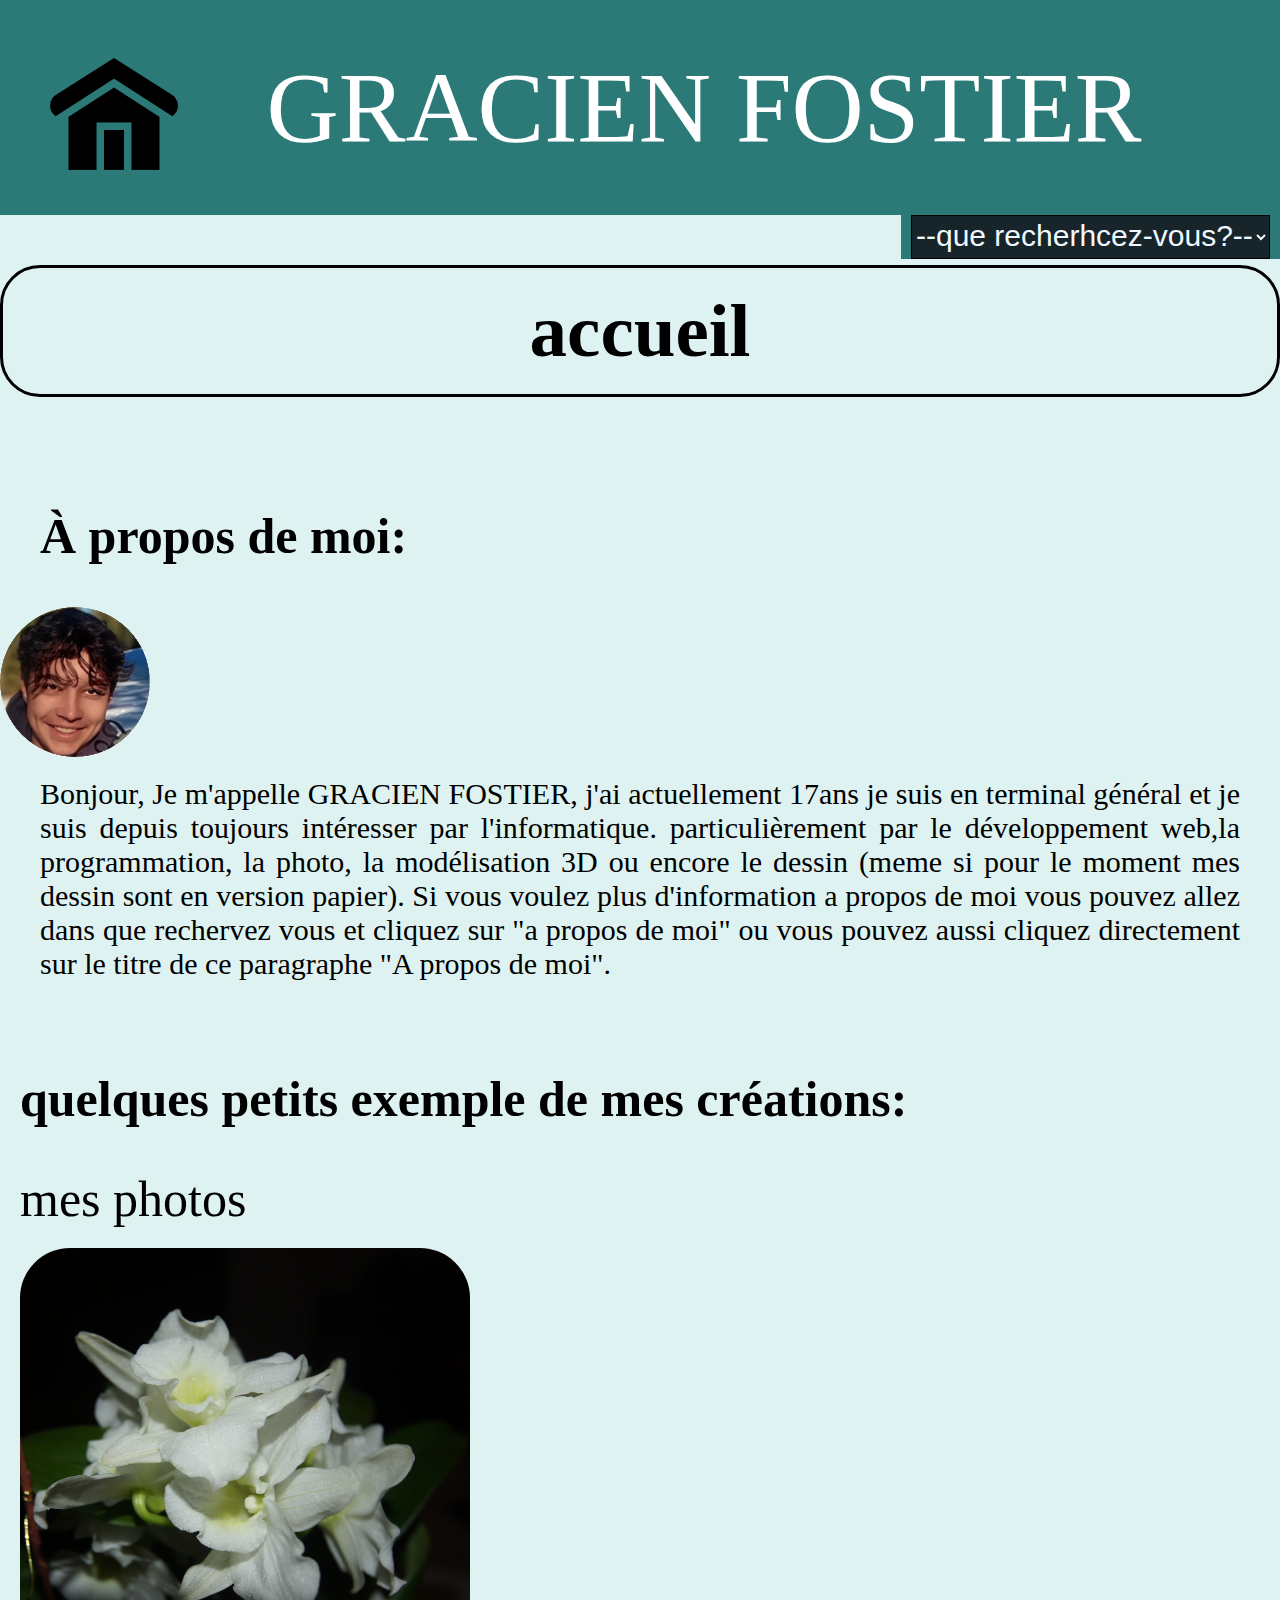
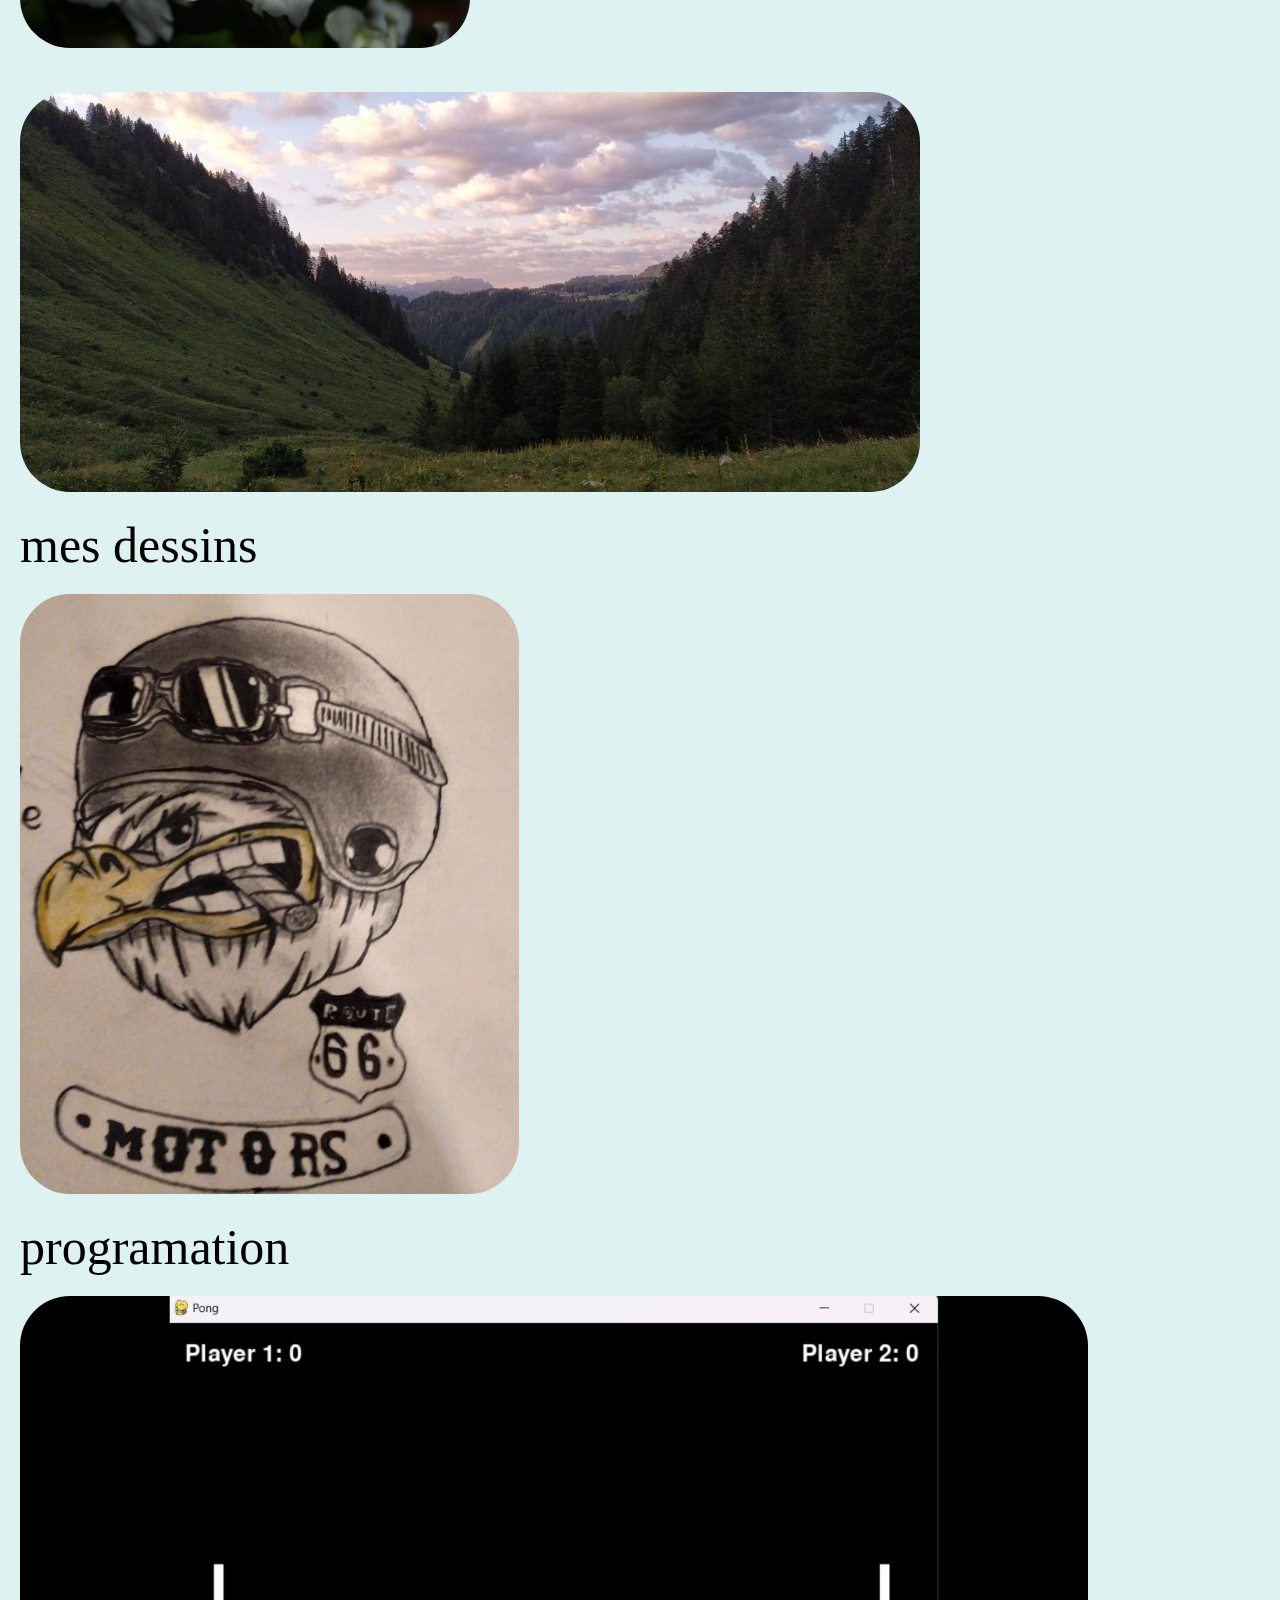
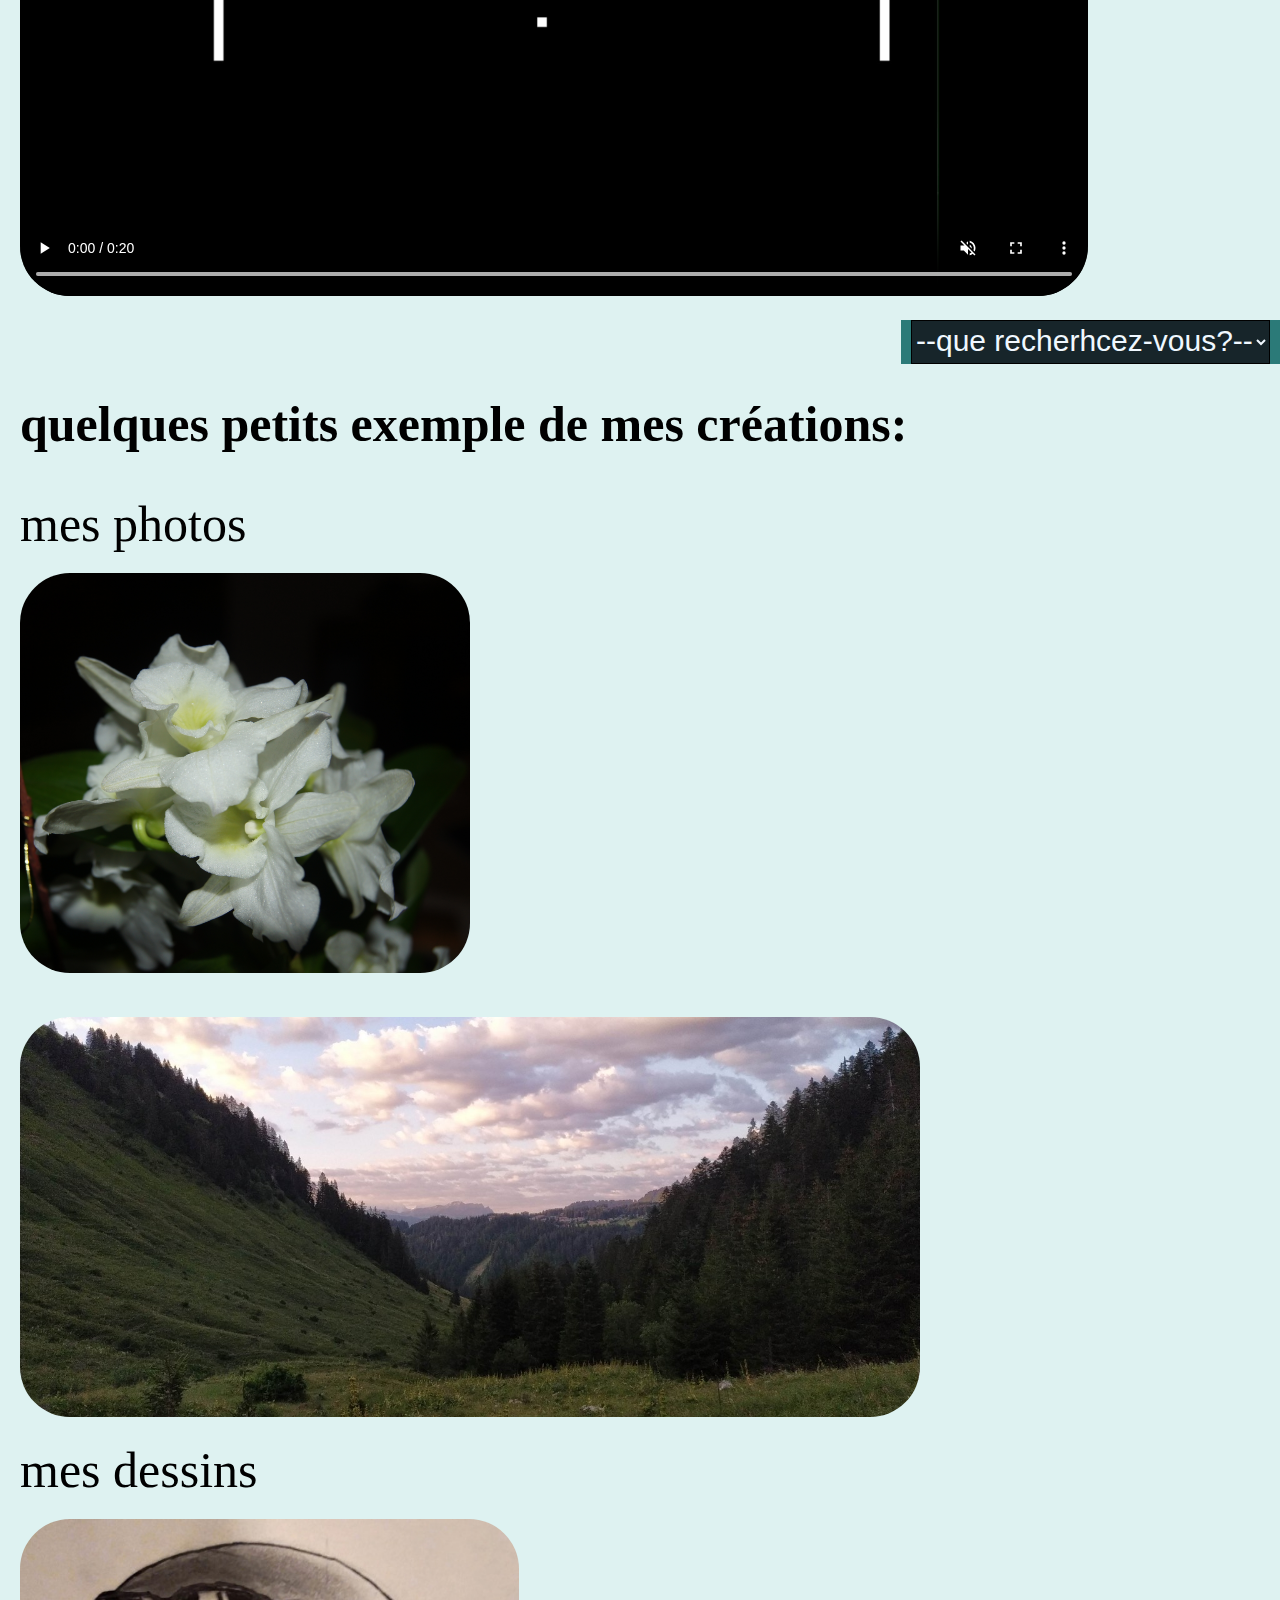
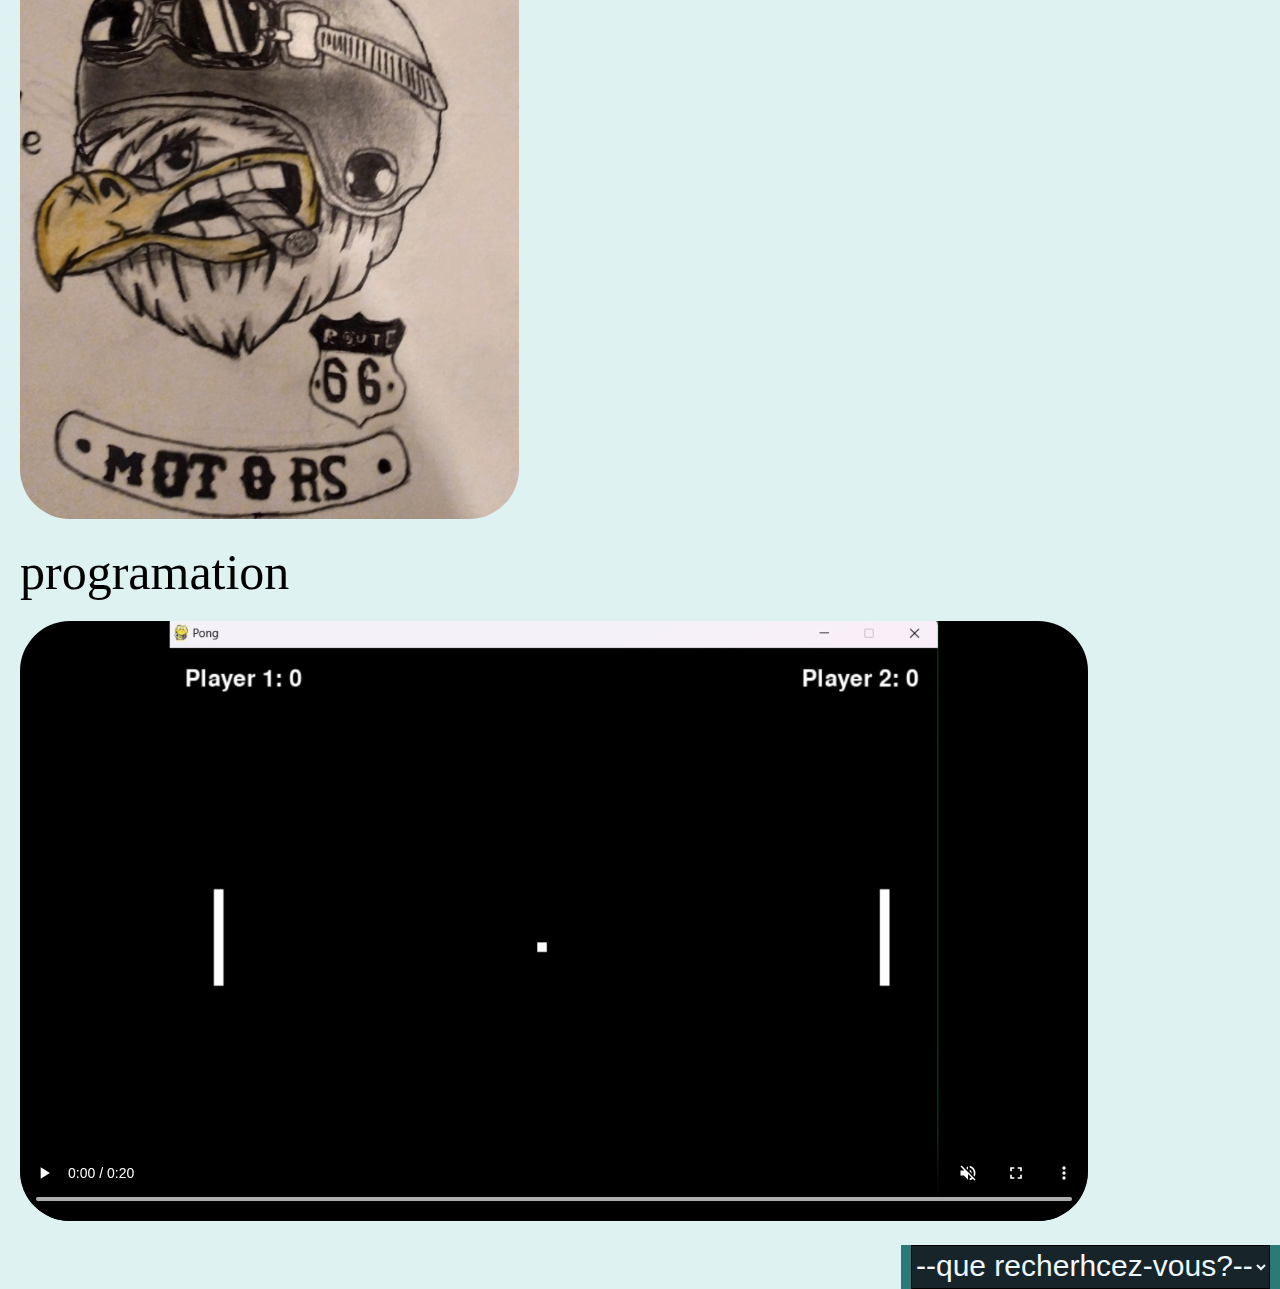
<file: site 1 gracien/index.html>
<!DOCTYPE html>
<hmtl lang="fr">
    <head>
        <meta charset="utf-8">
        <title>accueil GRACIEN FOSTIER </title>
        <link rel="stylesheet" href="style-css-gracien.css" />
        <link href="<link rel="preconnect" href="https://fonts.googleapis.com">
        <link rel="preconnect" href="https://fonts.gstatic.com" crossorigin>
        <link href="https://fonts.googleapis.com/css2?family=Playfair+Display:ital,wght@0,400..900;1,400..900&display=swap" rel="stylesheet">
    </head>
        <header >
            <div class="banniere">
                <div class="texte-banniere"><div class="icone"> <img src="icone/accueil.png"></div>GRACIEN FOSTIER</div>

            </div>
        </header>
        
        <nav>
            <select name="liens" onchange="window.location.href=this.value">
                <option value="" class="exemple-recherche">--que recherhcez-vous?--</option>
                <option value="accueil-site-1.html">accueil</option>
                <option value="a-propos-site-1.html">à propos de moi</option>
                <option value="mes-photos.html">mes photos</option>
                <option value="mes-dessins.html">mes dessins</option>
                <option value="programation-classique.html">programation</option>
            </select>
        </nav>
        <body>
        <h1 class="h1-accueil">accueil</h1>
        <br>
        <h2><a href="a-propos-site-1.html" class="a" >
                    À propos de moi:
        </a></h2>
                <div class="imgcv"><img src="photo/photo-cv.png"></div>
            <p> <div class="a-propos-accueil"> Bonjour, Je m'appelle GRACIEN FOSTIER,
                j'ai actuellement 17ans je suis en terminal général et je suis depuis toujours intéresser par l'informatique.
                particulièrement par le développement web,la programmation, la photo, la modélisation 3D ou encore le dessin (meme si pour le moment mes dessin sont en version papier).
                Si vous voulez plus d'information a propos de moi vous pouvez allez dans que rechervez vous et cliquez sur "a propos de moi" ou vous pouvez aussi cliquez directement sur le titre de ce paragraphe "A propos de moi".
            </p>
            </div>
            </p>
            <br>
            <h2>quelques petits exemple de mes créations:</h2>
            <div class="lienaccueil">
            <a class="lienphotomacroaccueil" href="mes-photos.html">mes photos</a>
            <br>
            <div class="photoaccueil"><img class="imgmacro" src="photo/photo-macro-accueil.JPG"> <img class="imgpaysage" src="photo/photo-paysage.jpg">
            <br>
            <a class="lienphotodessinaccueil" href="mes-dessins.html">mes dessins</a>
            <br>
            <img class="imgdessinac" src="dessin/dessin-accueil.jpg">
            <br>
            <a class="lienprogramationaccueil" href="programation.html">programation</a>
            <br>
            <video class="videopongac" controls="controls" autoplay muted loop><source src="programation/pong.mp4"><source src="programation/pong.ogg"> si vous ne parvenez pas à lire cet vidéo mettez votre navigateur à jour puis réessayer</video>
            </div>

    <footer>     
        
        <nav>
                    
            <select name="liensbas" onchange="window.location.href=this.value">
                <option value="" class="exemple-recherche">--que recherhcez-vous?--</option>
                <option value="accueil-site-1.html">accueil</option>
                <option value="a-propos-site-1.html">à propos de moi</option>
                <option value="mes-photos.html">mes photos</option>
                <option value="mes-dessins.html">mes dessins</option>
                <option value="programation-classique.html">programation</option>
            </select>
        </nav>
    </footer>
        
</body>
</html>
            </p>
            </div>
            </p>
            <br>
            <h2>quelques petits exemple de mes créations:</h2>
            <div class="lienaccueil">
            <a class="lienphotomacroaccueil" href="mes-photos.html">mes photos</a>
            <br>
            <div class="photoaccueil"><img class="imgmacro" src="photo/photo-macro-accueil.JPG"> <img class="imgpaysage" src="photo/photo-paysage.jpg">
            <br>
            <a class="lienphotodessinaccueil" href="mes-dessins.html">mes dessins</a>
            <br>
            <img class="imgdessinac" src="dessin/dessin-accueil.jpg">
            <br>
            <a class="lienprogramationaccueil" href="programation.html">programation</a>
            <br>
            <video class="videopongac" controls="controls" autoplay muted loop><source src="programation/pong.mp4"><source src="programation/pong.ogg"> si vous ne parvenez pas à lire cet vidéo mettez votre navigateur à jour puis réessayer</video>
            </div>

    <footer>     
        
        <nav>
                    
            <select name="liensbas" onchange="window.location.href=this.value">
                <option value="" class="exemple-recherche">--que recherhcez-vous?--</option>
                <option value="accueil-site-1.html">accueil</option>
                <option value="a-propos-site-1.html">à propos de moi</option>
                <option value="mes-photos.html">mes photos</option>
                <option value="mes-dessins.html">mes dessins</option>
                <option value="programation-classique.html">programation</option>
            </select>
        </nav>
    </footer>
        
</body>
</html>
</file>
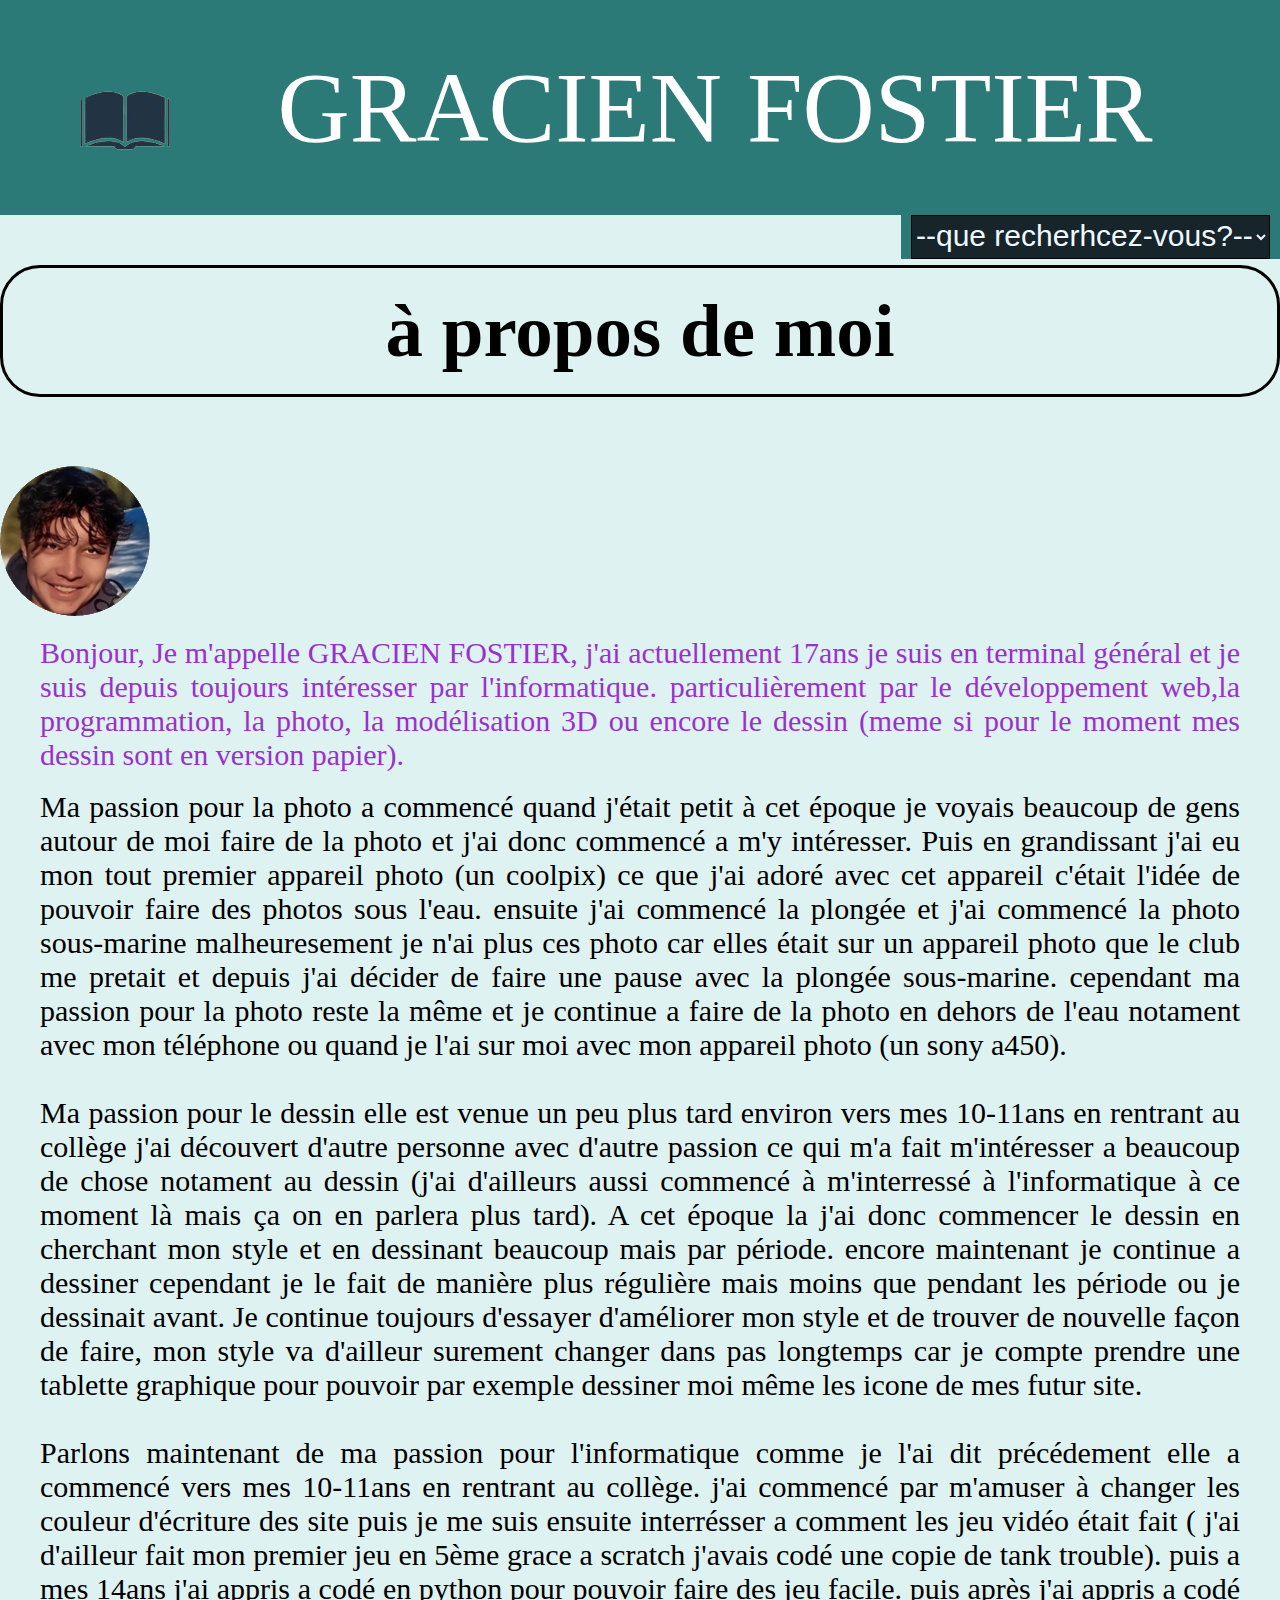
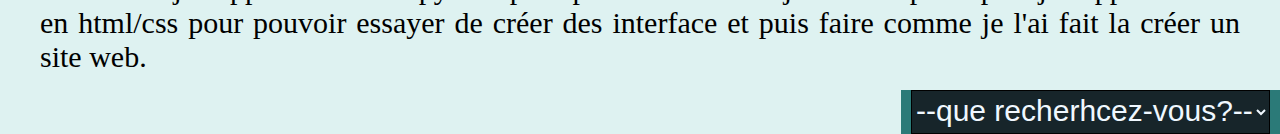
<file: site 1 gracien/a-propos-site-1.html>
<!DOCTYPE html>
<hmtl lang="fr">
    <head>
        <meta charset="utf-8">
        <title>à propos GRACIEN FOSTIER </title>
        <link rel="stylesheet" href="style-css-gracien.css" />
        <link href="<link rel="preconnect" href="https://fonts.googleapis.com">
        <link rel="preconnect" href="https://fonts.gstatic.com" crossorigin>
        <link href="https://fonts.googleapis.com/css2?family=Playfair+Display:ital,wght@0,400..900;1,400..900&display=swap" rel="stylesheet">
    </head>
    <body>
        <header >

            <div class="icone"> <img src="icone/a-propos.png"></div>GRACIEN FOSTIER


        </header>
        
        <nav>
            <select name="liens" onchange="window.location.href=this.value">
                <option value="" class="exemple-recherche">--que recherhcez-vous?--</option>
                <option value="index.html">accueil</option>
                <option value="a-propos-site-1.html">à propos de moi</option>
                <option value="mes-photos.html">mes photos</option>
                <option value="mes-dessins.html">mes dessins</option>
                <option value="programation-classique.html">programation</option>
            </select>
        </nav>
 
        <h1>à propos de moi</h1>
        <br>
    <div class="imgcv"><img src="photo/photo-cv.png"></div>
<p> <div class="a-propos-gras"> Bonjour, Je m'appelle GRACIEN FOSTIER,
         
    j'ai actuellement 17ans je suis en terminal général et je suis depuis toujours intéresser par l'informatique.
    particulièrement par le développement web,la programmation, la photo, la modélisation 3D ou encore le dessin (meme si pour le moment mes dessin sont en version papier).</div>
    <br>
    <div class="reste">Ma passion pour la photo a commencé quand j'était petit à cet époque je voyais beaucoup de gens autour de moi faire de la photo et j'ai donc commencé a m'y intéresser.
    Puis en grandissant j'ai eu mon tout premier appareil photo (un coolpix) ce que j'ai adoré avec cet appareil c'était l'idée de pouvoir faire des photos sous l'eau.
    ensuite j'ai commencé la plongée et j'ai commencé la photo sous-marine malheuresement je n'ai plus ces photo car elles était sur un appareil photo que le club me pretait et depuis j'ai décider de faire une pause avec la plongée sous-marine.
    cependant ma passion pour la photo reste la même et je continue a faire de la photo en dehors de l'eau notament avec mon téléphone ou quand je l'ai sur moi avec mon appareil photo (un sony a450).
    <br>
    <br>
    Ma passion pour le dessin elle est venue un peu plus tard environ vers mes 10-11ans en rentrant au collège j'ai découvert d'autre personne avec d'autre passion ce qui m'a fait m'intéresser a beaucoup de chose notament au dessin (j'ai d'ailleurs aussi commencé à m'interressé à l'informatique à ce moment là mais ça on en parlera plus tard).
    A cet époque la j'ai donc commencer le dessin en cherchant mon style et en dessinant beaucoup mais par période. encore maintenant je continue a dessiner cependant je le fait de manière plus régulière mais moins que pendant les période ou je dessinait avant.
    Je continue toujours d'essayer d'améliorer mon style et de trouver de nouvelle façon de faire, mon style va d'ailleur surement changer dans pas longtemps car je compte prendre une tablette graphique pour pouvoir par exemple dessiner moi même les icone de mes futur site.
    <br>
    <br>
    Parlons maintenant de ma passion pour l'informatique comme je l'ai dit précédement elle a commencé vers mes 10-11ans en rentrant au collège. j'ai commencé par m'amuser à changer les couleur d'écriture des site puis je me suis ensuite interrésser a comment les jeu vidéo était fait ( j'ai d'ailleur fait mon premier jeu en 5ème grace a scratch j'avais codé une copie de tank trouble).
    puis a mes 14ans j'ai appris a codé en python pour pouvoir faire des jeu facile. puis après j'ai appris a codé en html/css pour pouvoir essayer de créer des interface et puis faire comme je l'ai fait la créer un site web.

    </div>
</p>
<footer> 
        
    <nav>
            
    <select name="liensbas" onchange="window.location.href=this.value">
        <option value="" class="exemple-recherche">--que recherhcez-vous?--</option>
        <option value="index.html">accueil</option>
        <option value="a-propos-site-1.html">à propos de moi</option>
        <option value="mes-photos.html">mes photos</option>
        <option value="mes-dessins.html">mes dessins</option>
        <option value="programation-classique.html">programation</option>
    </select>
</nav>
</footer>

</hmtl>
</file>
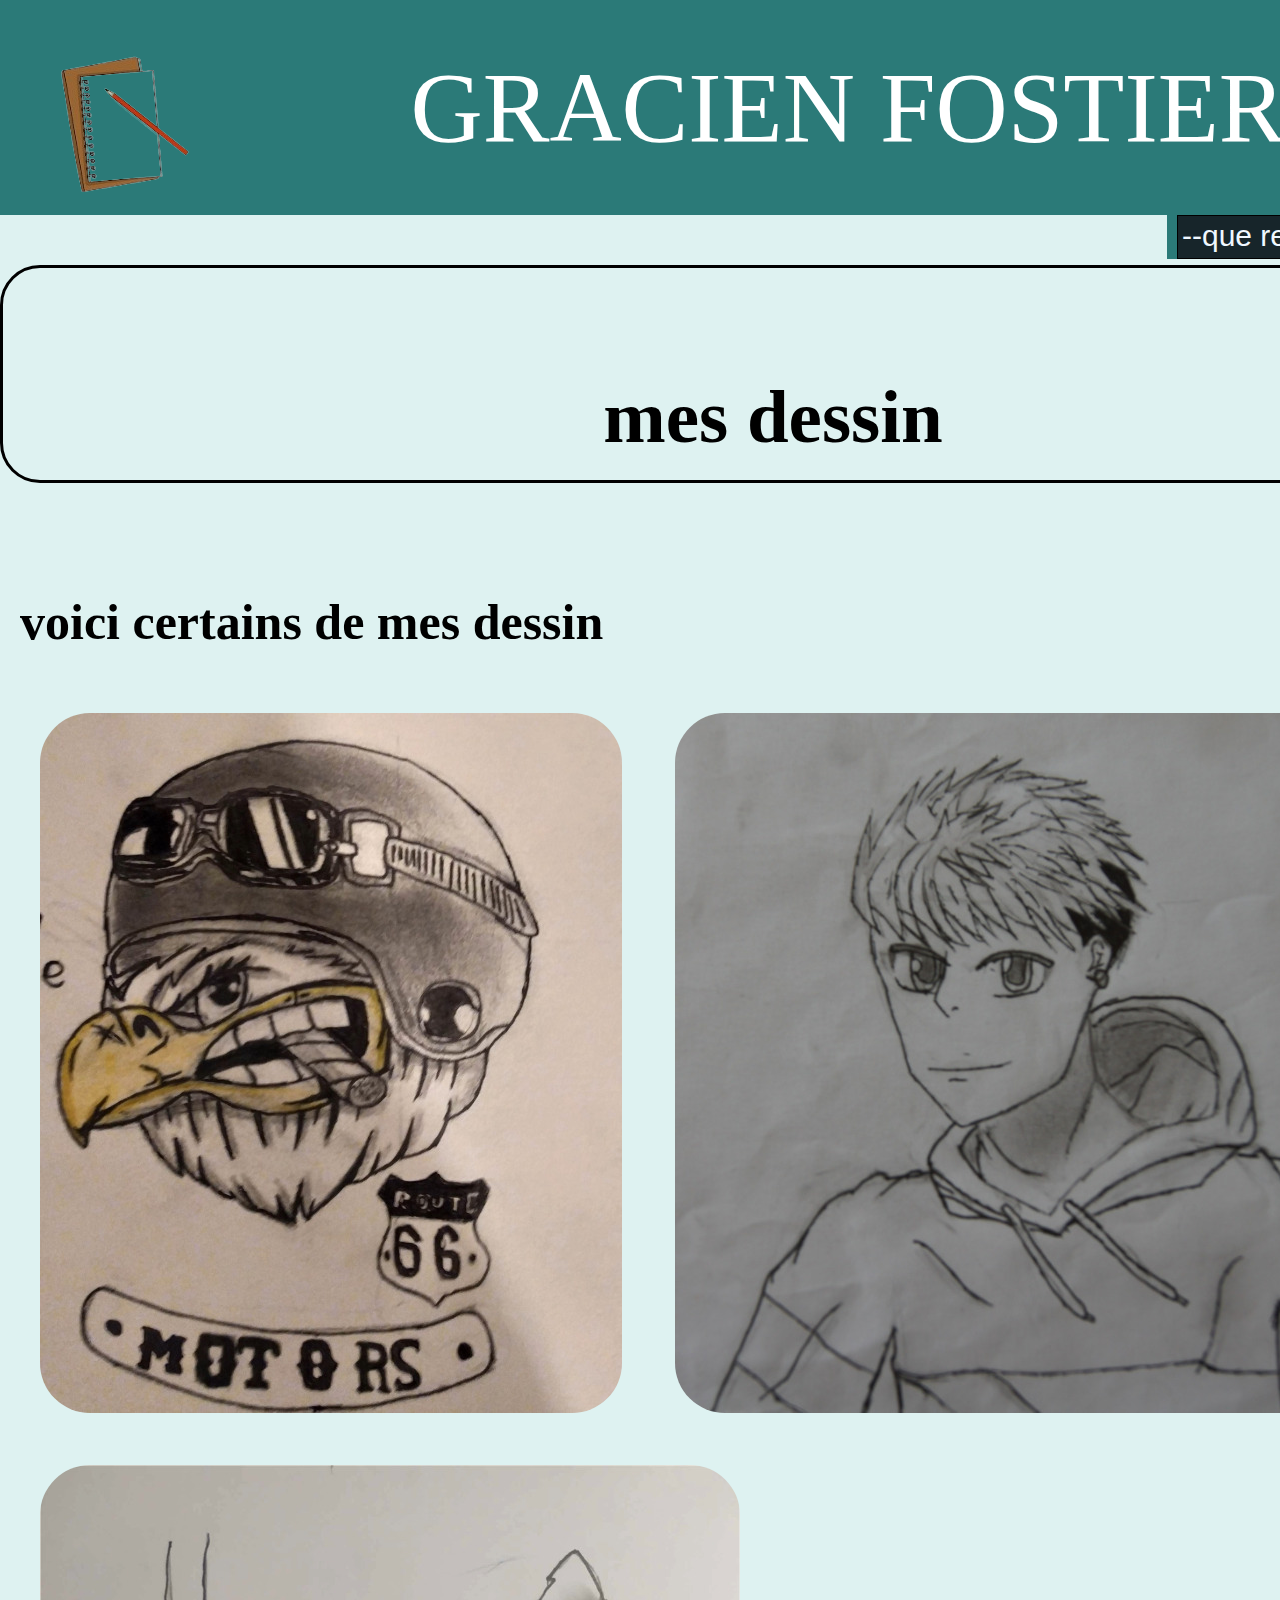
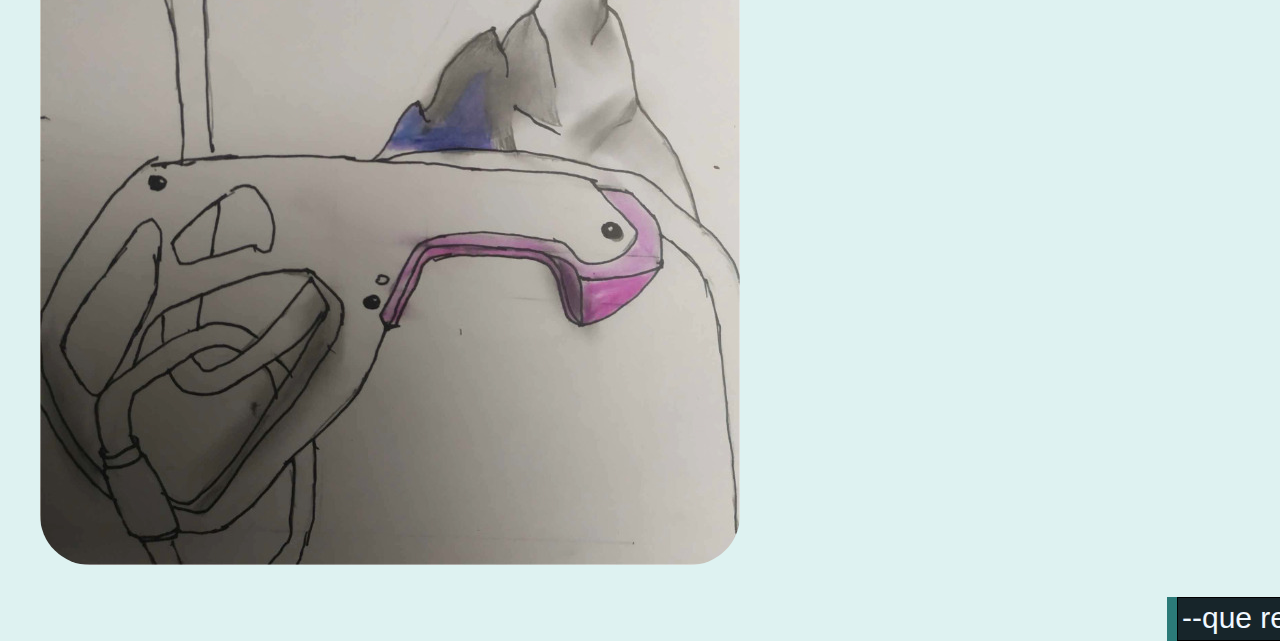
<file: site 1 gracien/mes-dessins.html>
<!DOCTYPE html>
<hmtl lang="fr">
    <head>
        <meta charset="utf-8">
        <title>dessin GRACIEN FOSTIER </title>
        <link rel="stylesheet" href="style-css-gracien.css" />
        <link href="<link rel="preconnect" href="https://fonts.googleapis.com">
        <link rel="preconnect" href="https://fonts.gstatic.com" crossorigin>
        <link href="https://fonts.googleapis.com/css2?family=Playfair+Display:ital,wght@0,400..900;1,400..900&display=swap" rel="stylesheet">
    </head>
    
    <body>
        <header >

            <div class="icone"> <img src="icone/dessin.png"></div>GRACIEN FOSTIER


        </header>
        
        <nav>
            <select name="liens" onchange="window.location.href=this.value">
                <option value="" class="exemple-recherche">--que recherhcez-vous?--</option>
                <option value="index.html">accueil</option>
                <option value="a-propos-site-1.html">à propos de moi</option>
                <option value="mes-photos.html">mes photos</option>
                <option value="mes-dessins.html">mes dessins</option>
                <option value="programation-classique.html">programation</option>
            </select>
        </nav>
        
        <h1><div class="caché">................................................................................</div>mes dessin</h1>
        <br>
        <h2>voici certains de mes dessin<h2>
        <img class="aigle" src="dessin/dessin-accueil.jpg">
        <img class="perso" src="dessin/photo-presentation-accueil.JPG">
        <br> 
        <img class="logoescalade" src="dessin/logo-escalade.jpg">
 
        <footer> 
        
            <nav>
                    
            <select name="liensbas" onchange="window.location.href=this.value">
                <option value="" class="exemple-recherche">--que recherhcez-vous?--</option>
                <option value="index.html">accueil</option>
                <option value="a-propos-site-1.html">à propos de moi</option>
                <option value="mes-photos.html">mes photos</option>
                <option value="mes-dessins.html">mes dessins</option>
                <option value="programation-classique.html">programation</option>
            </select>
        </nav>
    
    </footer>
</html>
</file>
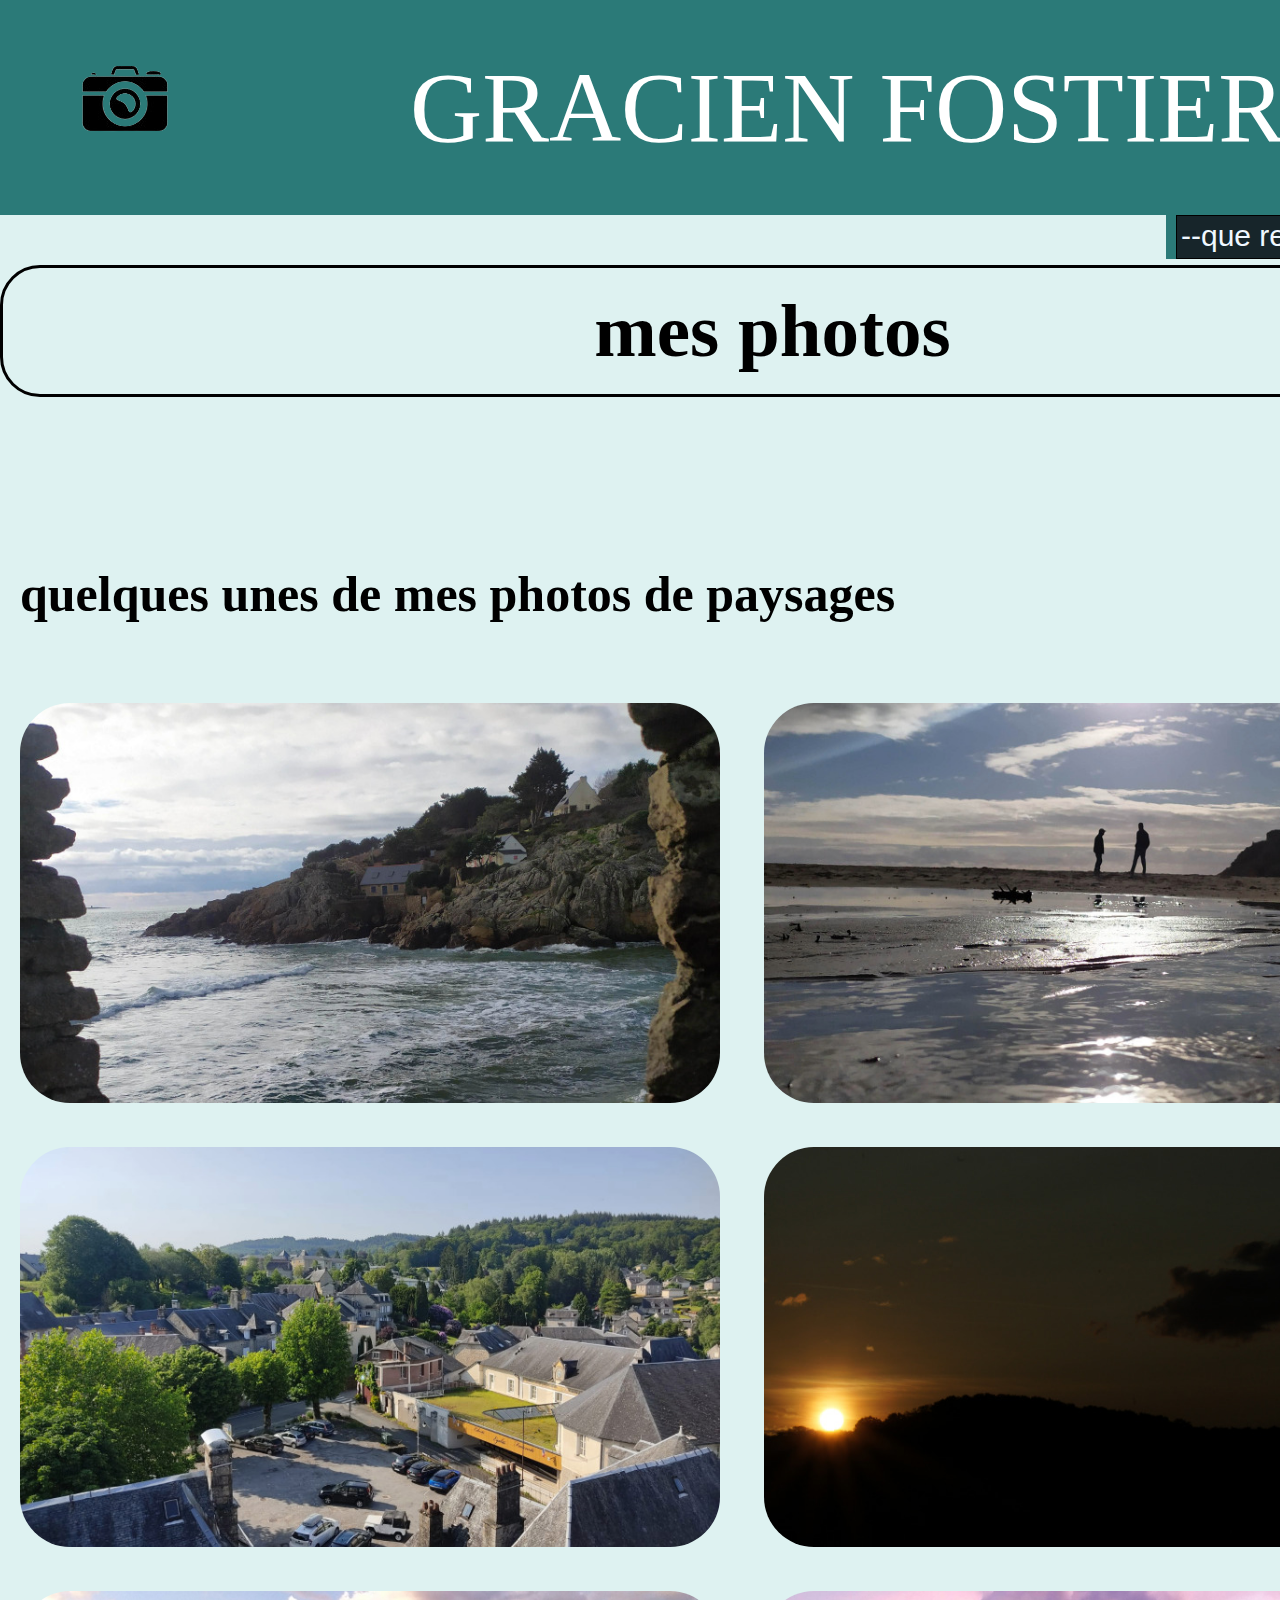
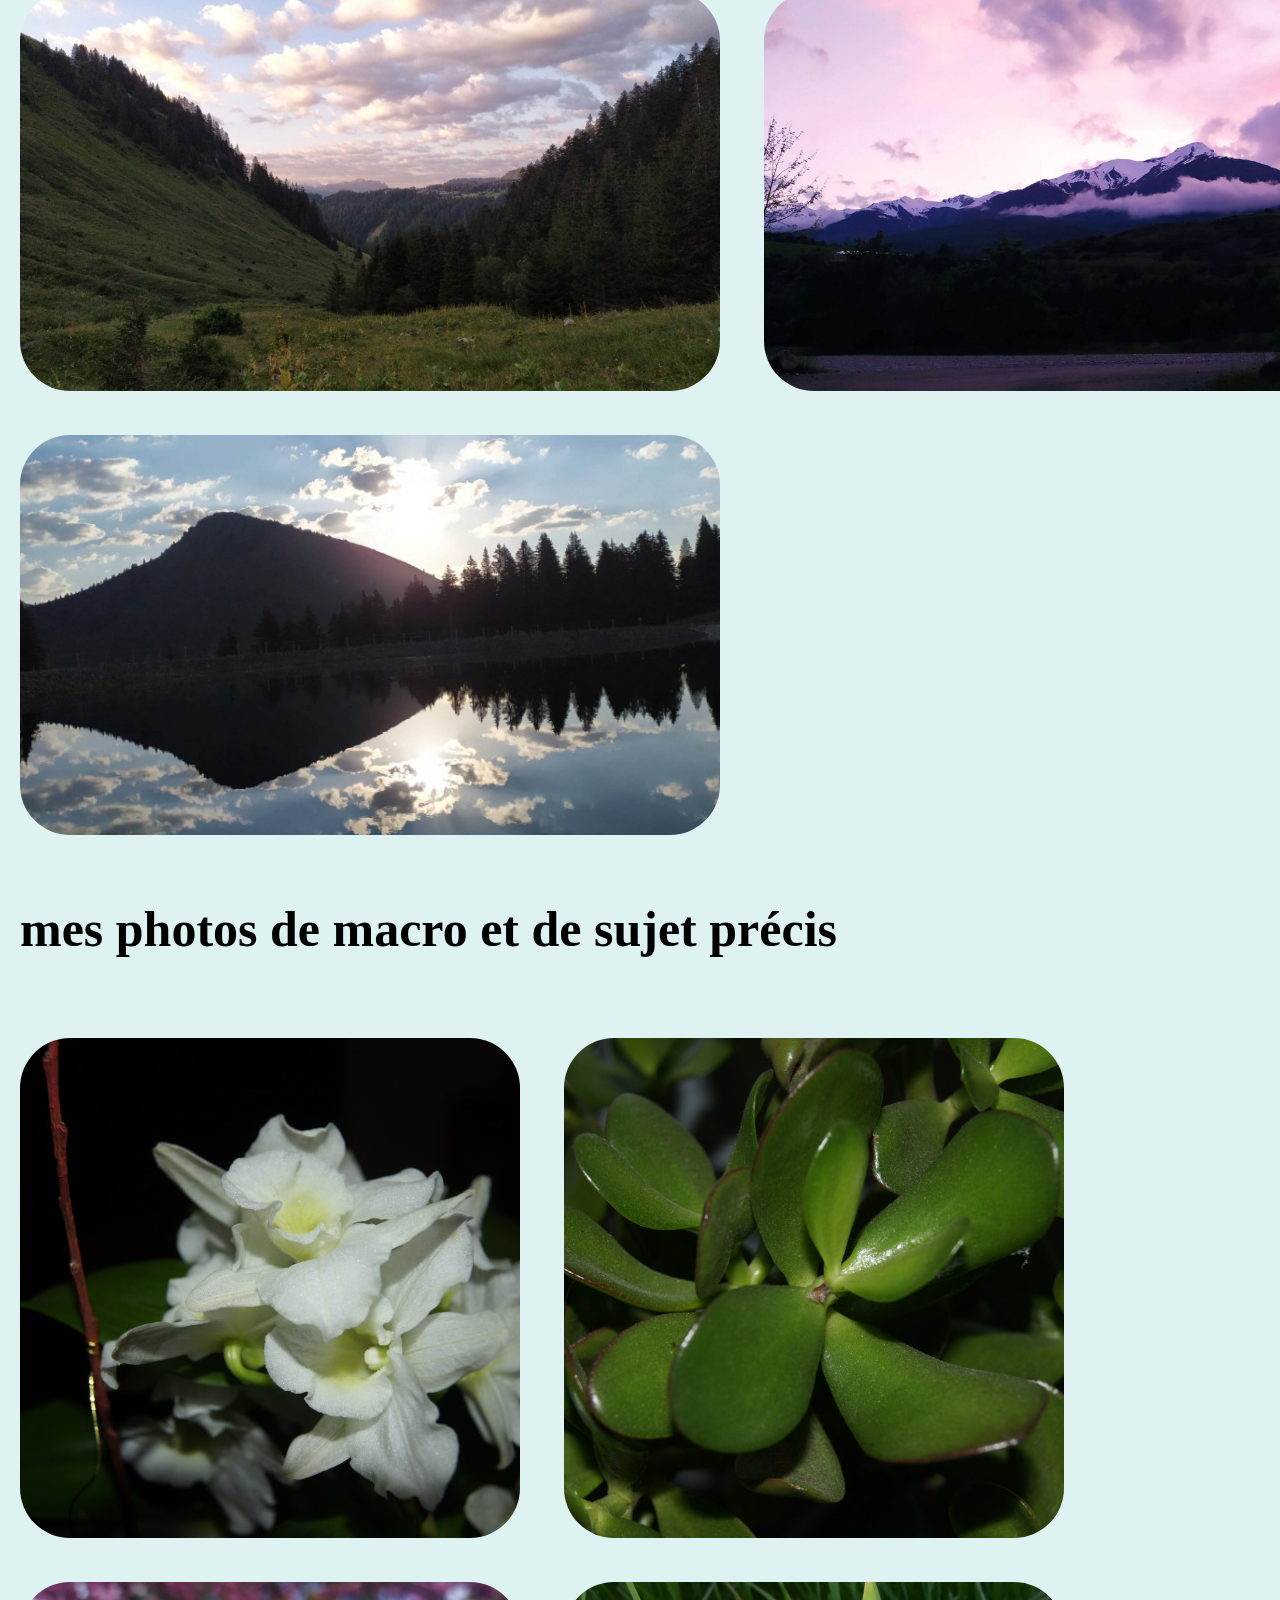
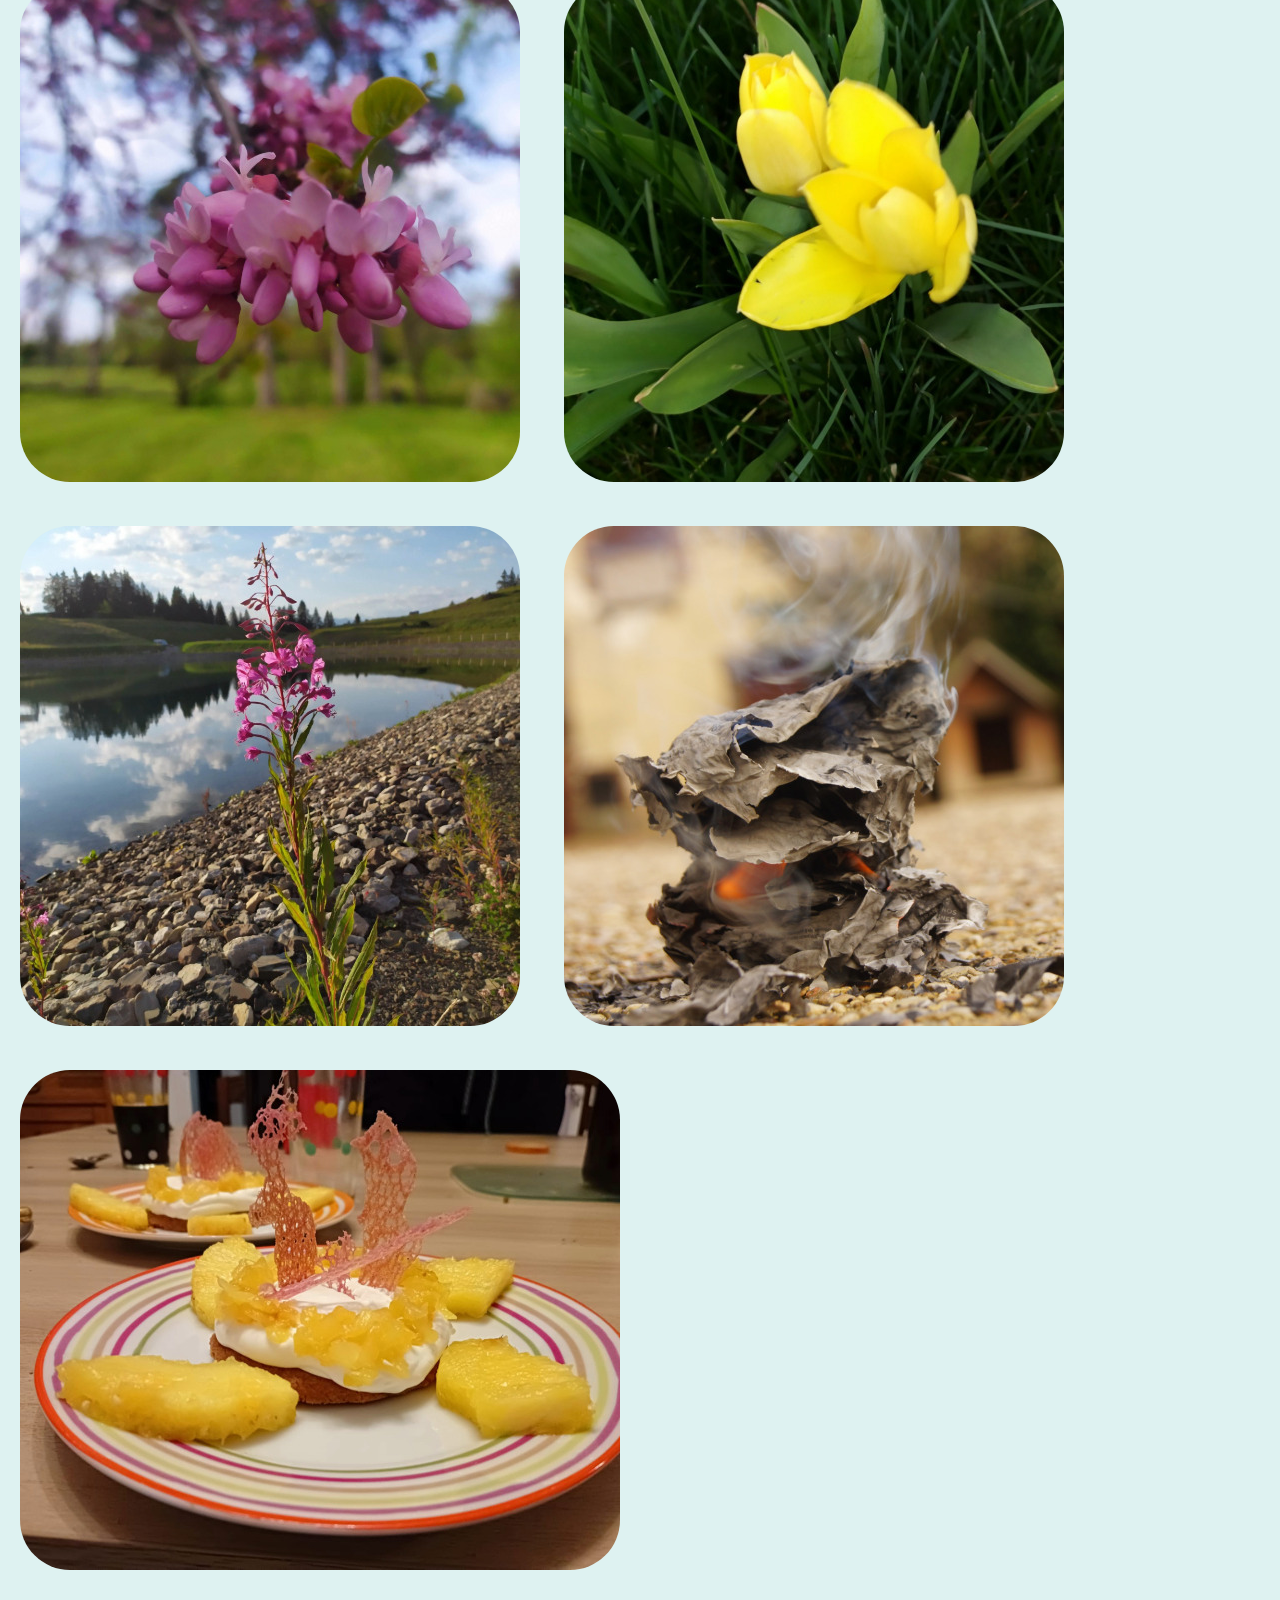
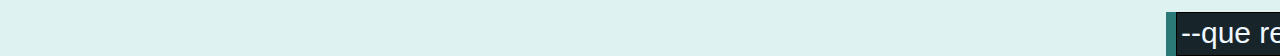
<file: site 1 gracien/mes-photos.html>
<!DOCTYPE html>
<hmtl lang="fr">
    <head>
        <meta charset="utf-8">
        <title>photo GRACIEN FOSTIER </title>
        <link rel="stylesheet" href="style-css-gracien.css" />
        <link href="<link rel="preconnect" href="https://fonts.googleapis.com">
        <link rel="preconnect" href="https://fonts.gstatic.com" crossorigin>
        <link href="https://fonts.googleapis.com/css2?family=Playfair+Display:ital,wght@0,400..900;1,400..900&display=swap" rel="stylesheet">
    </head>
    
    <body>
        <header >

            <div class="icone"> <img src="icone/photo.png"></div>GRACIEN FOSTIER


        </header>
        
        <nav>
            <select name="liens" onchange="window.location.href=this.value">
                <option value="" class="exemple-recherche">--que recherhcez-vous?--</option>
                <option value="index.html">accueil</option>
                <option value="a-propos-site-1.html">à propos de moi</option>
                <option value="mes-photos.html">mes photos</option>
                <option value="mes-dessins.html">mes dessins</option>
                <option value="programation-classique.html">programation</option>
            </select>
        </nav>
        
        <h1>mes photos</h1>
        <br>
        <h2><div class="caché">..........................................................................................................................</div> quelques unes de mes photos de paysages</h2>
        <br>
        <img class="portebretagne" src="photo/photo-paysage/porte-bretagne.jpg">
        <img class="plagebretagne" src="photo/photo-paysage/plage-bretagne.jpg">
        <br>
        <img class="treignac" src="photo/photo-paysage/photo-paysage-treignac.jpg">
        <img class="couchésoleil" src="photo/photo-paysage/photo-couché-soleil-1.JPG">
        <br>
        <img class="paysage" src="photo/photo-paysage/photo-paysage.jpg">
        <img class="montagneneige" src="photo/photo-paysage/montagne-neige.jpg">
        <br>
        <img class="montagnelac" src="photo/photo-paysage/montagne-lac.jpg">

        <br>
        <h2>mes photos de macro et de sujet précis</h2>
        <br>
        <img class="fleursalon" src="photo/photo-macro/photo-macro-accueil.JPG">
        <img class="fleursalon2" src="photo/photo-macro/photo-macro-accueil-2.JPG">
        <br>
        <img class="parc" src="photo/photo-macro/photo-fleur-parc.jpg">
        <img class="jonquille" src="photo/photo-macro/photo-jonquille.jpg">
        <br>
        <img class="lac" src="photo/photo-macro/fleur-lac.jpg">
        <img class="journal" src="photo/photo-macro/journal-1.JPG">
        <br>
        <img class="dessert" src="photo/photo-macro/photo-dessert.jpg">
        <br>

        <br>
        <footer> 
        
            <nav>
                    
            <select name="liensbas" onchange="window.location.href=this.value">
                <option value="" class="exemple-recherche">--que recherhcez-vous?--</option>
                <option value="index">accueil</option>
                <option value="a-propos-site-1.html">à propos de moi</option>
                <option value="mes-photos.html">mes photos</option>
                <option value="mes-dessins.html">mes dessins</option>
                <option value="programation-classique.html">programation</option>
            </select>
        </nav>
    </footer>
</html>
</file>
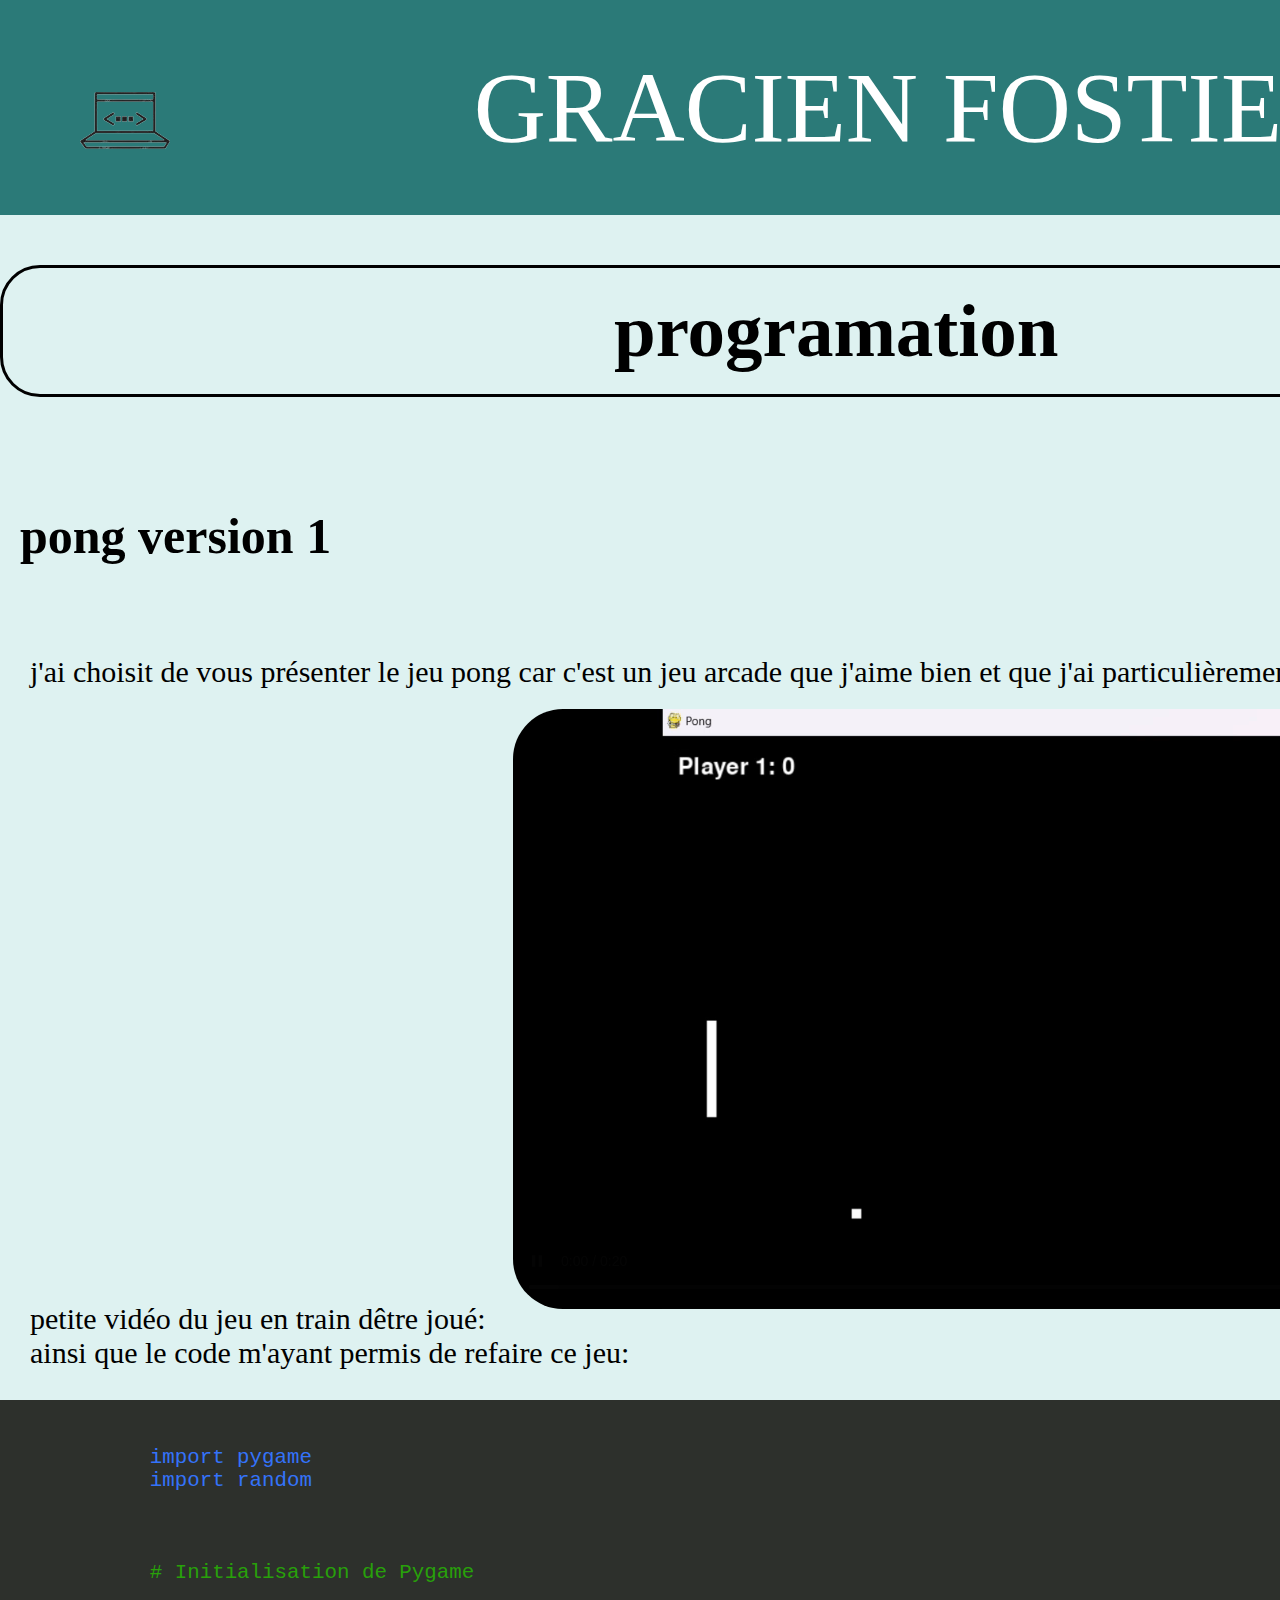
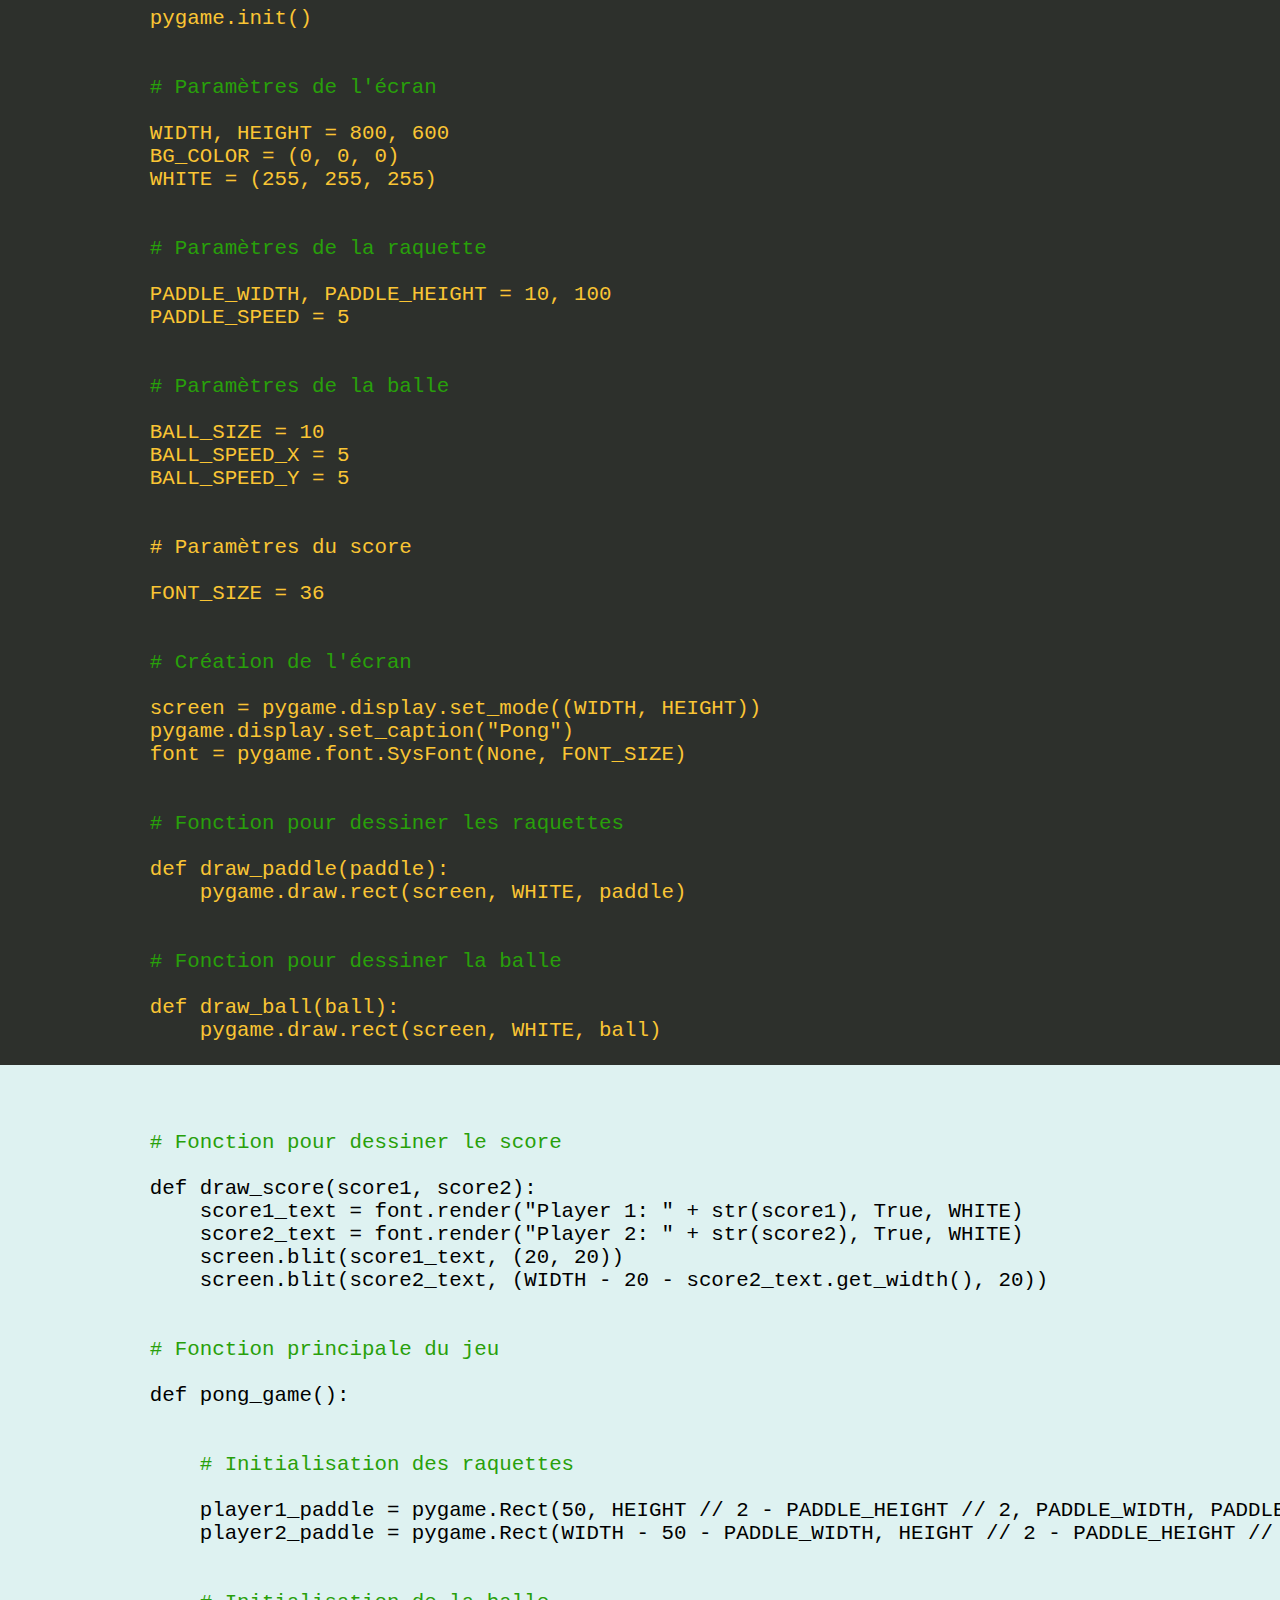
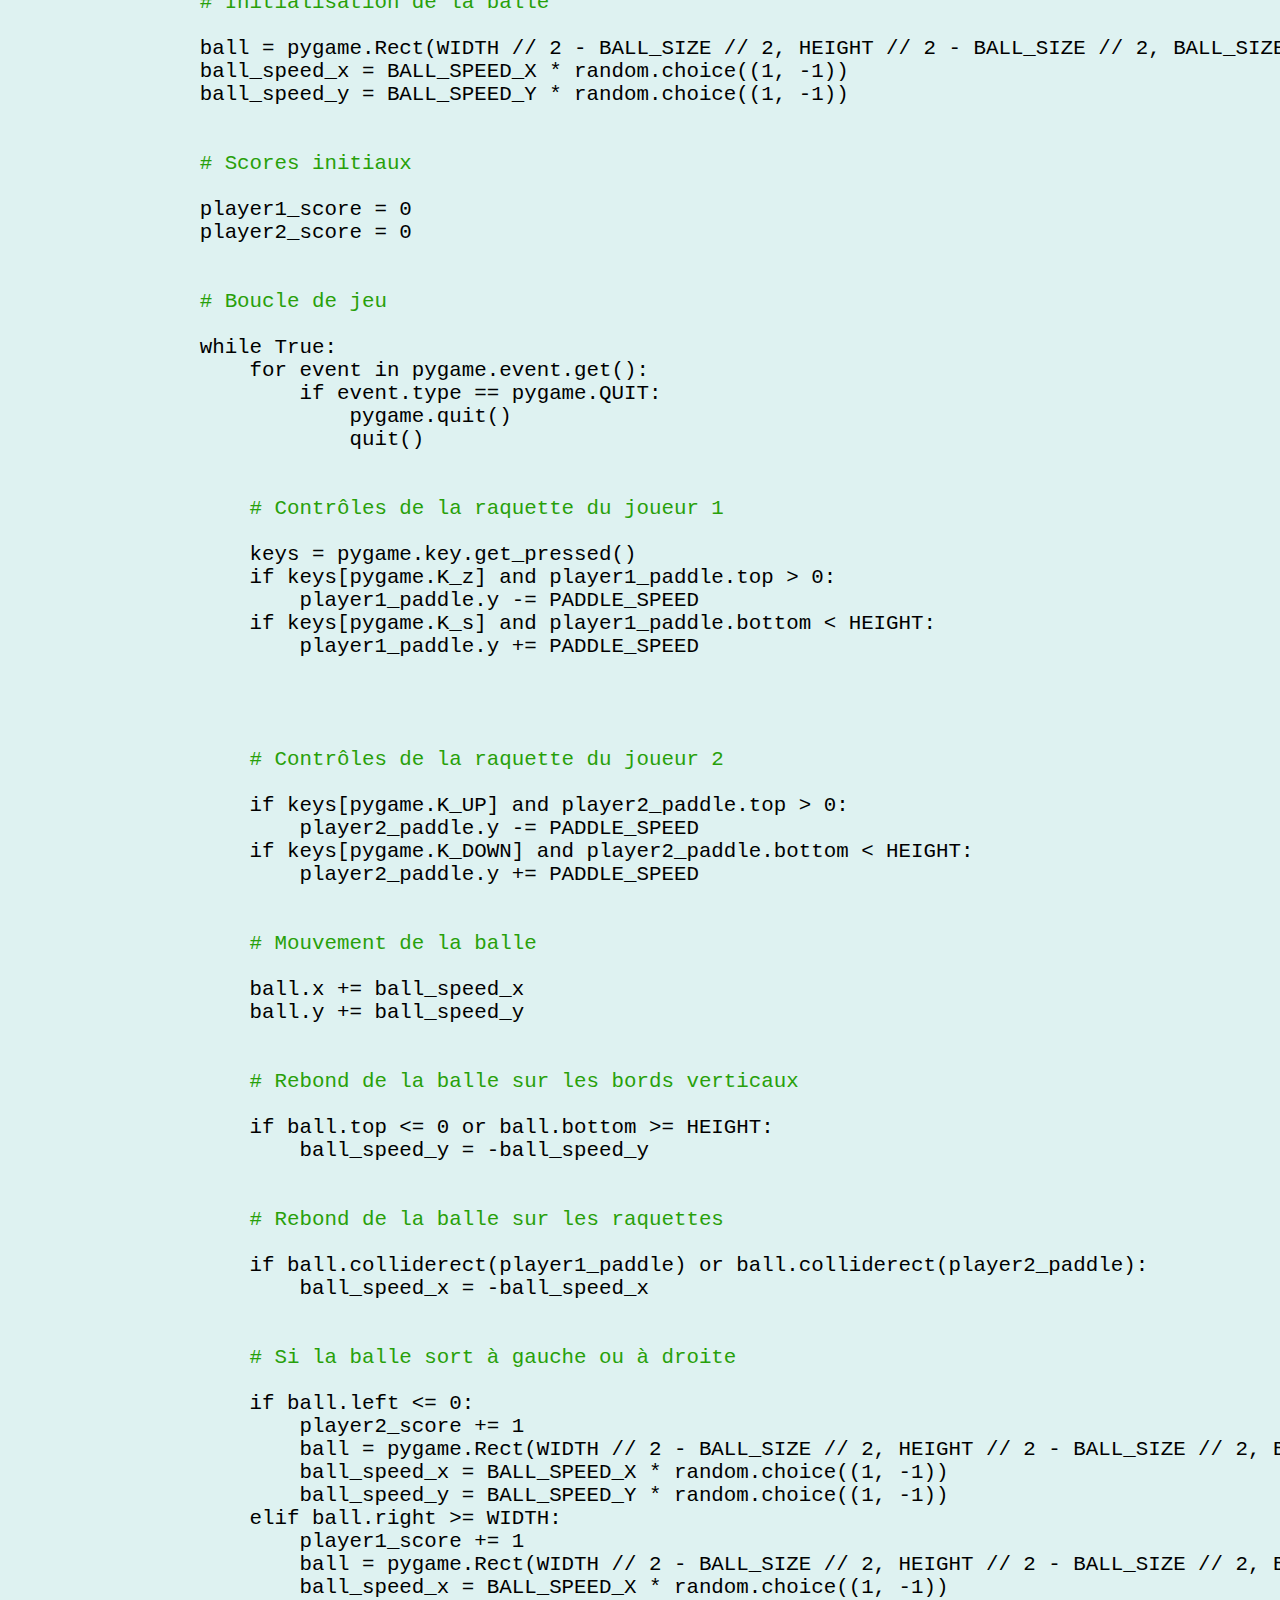
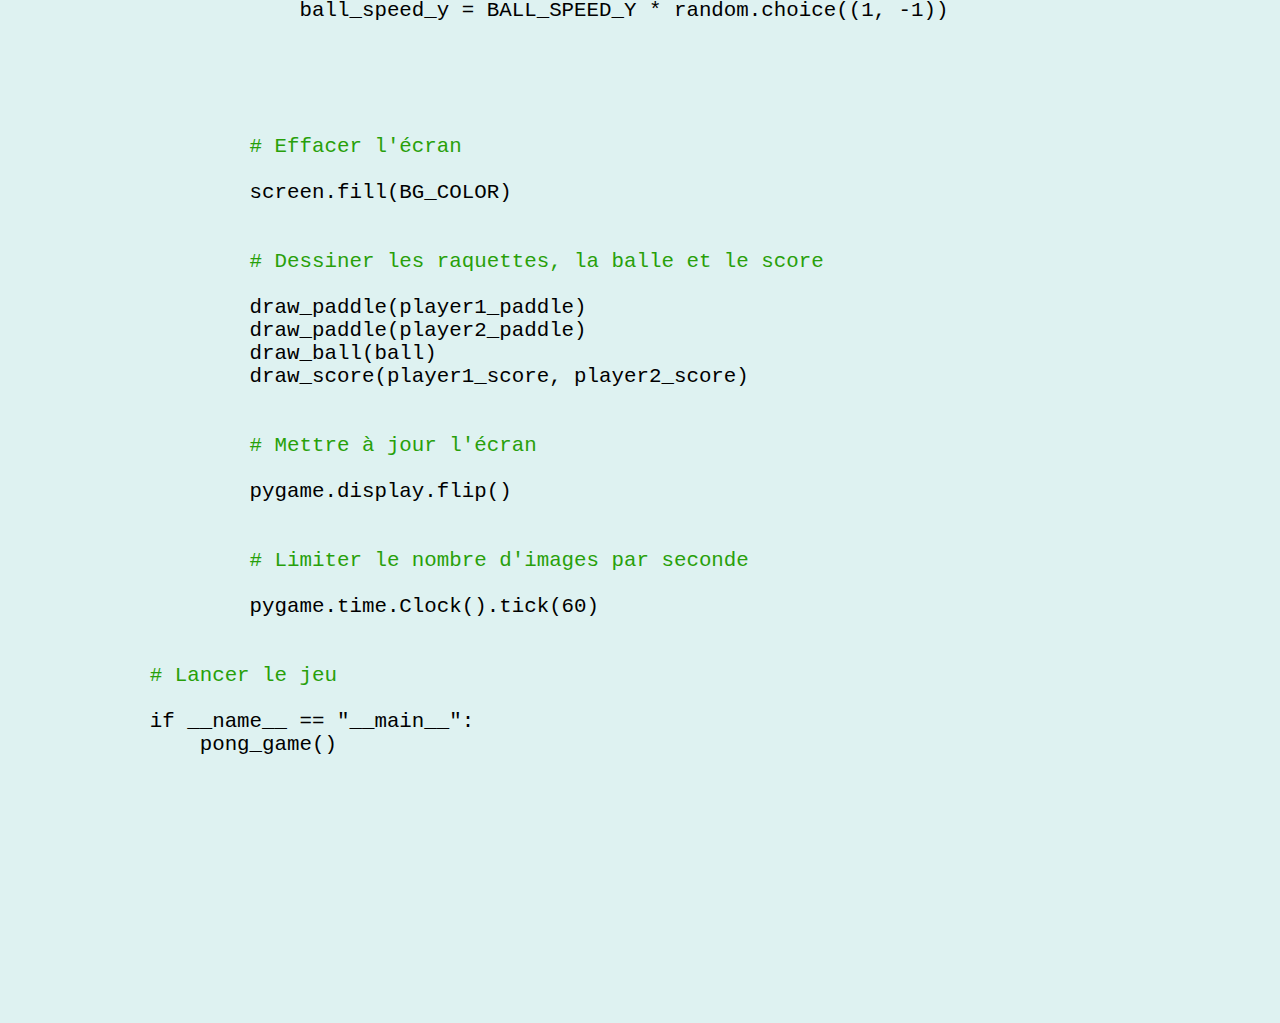
<file: site 1 gracien/programation-classique.html>
<!DOCTYPE html>
<hmtl lang="fr">
    <head>
        <meta charset="utf-8">
        <title>programmation GRACIEN FOSTIER </title>
        <link rel="stylesheet" href="style-css-gracien.css" />
        <link href="<link rel="preconnect" href="https://fonts.googleapis.com">
        <link rel="preconnect" href="https://fonts.gstatic.com" crossorigin>
        <link href="https://fonts.googleapis.com/css2?family=Playfair+Display:ital,wght@0,400..900;1,400..900&display=swap" rel="stylesheet">
    </head>
    <body>
        <header >

            <div class="icone"> <img src="icone/programation.png"></div>GRACIEN FOSTIER


        </header>
        <nav>
            <select name="liens" onchange="window.location.href=this.value">
                <option value="" class="exemple-recherche">--que recherhcez-vous?--</option>
                <option value="index.html">accueil</option>
                <option value="a-propos-site-1.html">à propos de moi</option>
                <option value="mes-photos.html">mes photos</option>
                <option value="mes-dessins.html">mes dessins</option>
                <option value="programation-classique.html">programation</option>
            </select>
        </nav>
        
        <h1>programation</h1>
        <br>
        <select name="liens" onchange="window.location.href=this.value">

            <option value="programation-classique.html">pong version 1</option>
            <option value="programation-vitesse.html">pong version 2</option>

        </select>
        <h2>pong version 1</h2>
        <br>
        <p class="présentation-programme">j'ai choisit de vous présenter le jeu pong car c'est un jeu arcade que j'aime bien et que j'ai particulièrement apprécier codé. 
            voici une petite vidéo du jeu en train dêtre joué:
            <video class="videopongac" controls="controls" autoplay muted loop><source src="programation/pong.mp4"><source src="programation/pong.ogg"> si vous ne parvenez pas à lire cet vidéo mettez votre navigateur à jour puis réessayer</video>
            <br>
            ainsi que le code m'ayant permis de refaire ce jeu:        
        </p>
        </a></h2>
          <pre class="programme">
            <div class="import">
            import pygame
            import random </div>
            <div class="prog">
            # Initialisation de Pygame</div>
            pygame.init()
            <div class="prog">
            # Paramètres de l'écran</div>
            WIDTH, HEIGHT = 800, 600
            BG_COLOR = (0, 0, 0)
            WHITE = (255, 255, 255)
            <div class="prog">
            # Paramètres de la raquette</div>
            PADDLE_WIDTH, PADDLE_HEIGHT = 10, 100
            PADDLE_SPEED = 5
            <div class="prog">
            # Paramètres de la balle</div>
            BALL_SIZE = 10
            BALL_SPEED_X = 5
            BALL_SPEED_Y = 5
            <div class="#prog">
            # Paramètres du score</div>
            FONT_SIZE = 36
            <div class="prog">
            # Création de l'écran</div>
            screen = pygame.display.set_mode((WIDTH, HEIGHT))
            pygame.display.set_caption("Pong")
            font = pygame.font.SysFont(None, FONT_SIZE)
            <div class="prog">
            # Fonction pour dessiner les raquettes</div>
            def draw_paddle(paddle):
                pygame.draw.rect(screen, WHITE, paddle)
            <div class="prog">
            # Fonction pour dessiner la balle</div>
            def draw_ball(ball):
                pygame.draw.rect(screen, WHITE, ball)
          </pre>
          <pre>
            <div class="prog">
            # Fonction pour dessiner le score</div>
            def draw_score(score1, score2):
                score1_text = font.render("Player 1: " + str(score1), True, WHITE)
                score2_text = font.render("Player 2: " + str(score2), True, WHITE)
                screen.blit(score1_text, (20, 20))
                screen.blit(score2_text, (WIDTH - 20 - score2_text.get_width(), 20))
            <div class="prog">
            # Fonction principale du jeu</div>
            def pong_game():
                <div class="prog">
                # Initialisation des raquettes</div>
                player1_paddle = pygame.Rect(50, HEIGHT // 2 - PADDLE_HEIGHT // 2, PADDLE_WIDTH, PADDLE_HEIGHT)
                player2_paddle = pygame.Rect(WIDTH - 50 - PADDLE_WIDTH, HEIGHT // 2 - PADDLE_HEIGHT // 2, PADDLE_WIDTH, PADDLE_HEIGHT)
                <div class="prog">
                # Initialisation de la balle</div>
                ball = pygame.Rect(WIDTH // 2 - BALL_SIZE // 2, HEIGHT // 2 - BALL_SIZE // 2, BALL_SIZE, BALL_SIZE)
                ball_speed_x = BALL_SPEED_X * random.choice((1, -1))
                ball_speed_y = BALL_SPEED_Y * random.choice((1, -1))
                <div class="prog">
                # Scores initiaux</div>
                player1_score = 0
                player2_score = 0
                <div class="prog">
                # Boucle de jeu</div>
                while True:
                    for event in pygame.event.get():
                        if event.type == pygame.QUIT:
                            pygame.quit()
                            quit()
                    <div class="prog">
                    # Contrôles de la raquette du joueur 1</div>
                    keys = pygame.key.get_pressed()
                    if keys[pygame.K_z] and player1_paddle.top > 0:
                        player1_paddle.y -= PADDLE_SPEED
                    if keys[pygame.K_s] and player1_paddle.bottom < HEIGHT:
                        player1_paddle.y += PADDLE_SPEED
          </pre>
          <pre>
                        <div class="prog">
                    # Contrôles de la raquette du joueur 2</div>
                    if keys[pygame.K_UP] and player2_paddle.top > 0:
                        player2_paddle.y -= PADDLE_SPEED
                    if keys[pygame.K_DOWN] and player2_paddle.bottom < HEIGHT:
                        player2_paddle.y += PADDLE_SPEED
                    <div class="prog">
                    # Mouvement de la balle</div>
                    ball.x += ball_speed_x
                    ball.y += ball_speed_y
                    <div class="prog">
                    # Rebond de la balle sur les bords verticaux</div>
                    if ball.top <= 0 or ball.bottom >= HEIGHT:
                        ball_speed_y = -ball_speed_y
                    <div class="prog">
                    # Rebond de la balle sur les raquettes</div>
                    if ball.colliderect(player1_paddle) or ball.colliderect(player2_paddle):
                        ball_speed_x = -ball_speed_x
                    <div class="prog">
                    # Si la balle sort à gauche ou à droite</div>
                    if ball.left <= 0:
                        player2_score += 1
                        ball = pygame.Rect(WIDTH // 2 - BALL_SIZE // 2, HEIGHT // 2 - BALL_SIZE // 2, BALL_SIZE, BALL_SIZE)
                        ball_speed_x = BALL_SPEED_X * random.choice((1, -1))
                        ball_speed_y = BALL_SPEED_Y * random.choice((1, -1))
                    elif ball.right >= WIDTH:
                        player1_score += 1
                        ball = pygame.Rect(WIDTH // 2 - BALL_SIZE // 2, HEIGHT // 2 - BALL_SIZE // 2, BALL_SIZE, BALL_SIZE)
                        ball_speed_x = BALL_SPEED_X * random.choice((1, -1))
                        ball_speed_y = BALL_SPEED_Y * random.choice((1, -1))
          </pre>
          <pre>     
                    <div class="prog">
                    # Effacer l'écran</div>
                    screen.fill(BG_COLOR)
                    <div class="prog">
                    # Dessiner les raquettes, la balle et le score</div>
                    draw_paddle(player1_paddle)
                    draw_paddle(player2_paddle)
                    draw_ball(ball)
                    draw_score(player1_score, player2_score)
                    <div class="prog">
                    # Mettre à jour l'écran</div>
                    pygame.display.flip()
                    <div class="prog">
                    # Limiter le nombre d'images par seconde</div>
                    pygame.time.Clock().tick(60)
            <div class="prog">
            # Lancer le jeu</div>
            if __name__ == "__main__":
                pong_game()
            </pre>
            <footer> 
        
                <nav>
                        
                <select name="liensbas" onchange="window.location.href=this.value">
                    <option value="" class="exemple-recherche">--que recherhcez-vous?--</option>
                    <option value="index.html">accueil</option>
                    <option value="a-propos-site-1.html">à propos de moi</option>
                    <option value="mes-photos.html">mes photos</option>
                    <option value="mes-dessins.html">mes dessins</option>
                    <option value="programation-classique.html">programation</option>
                </select>
            </nav>
        </footer>
            </body>
        </html>
</file>
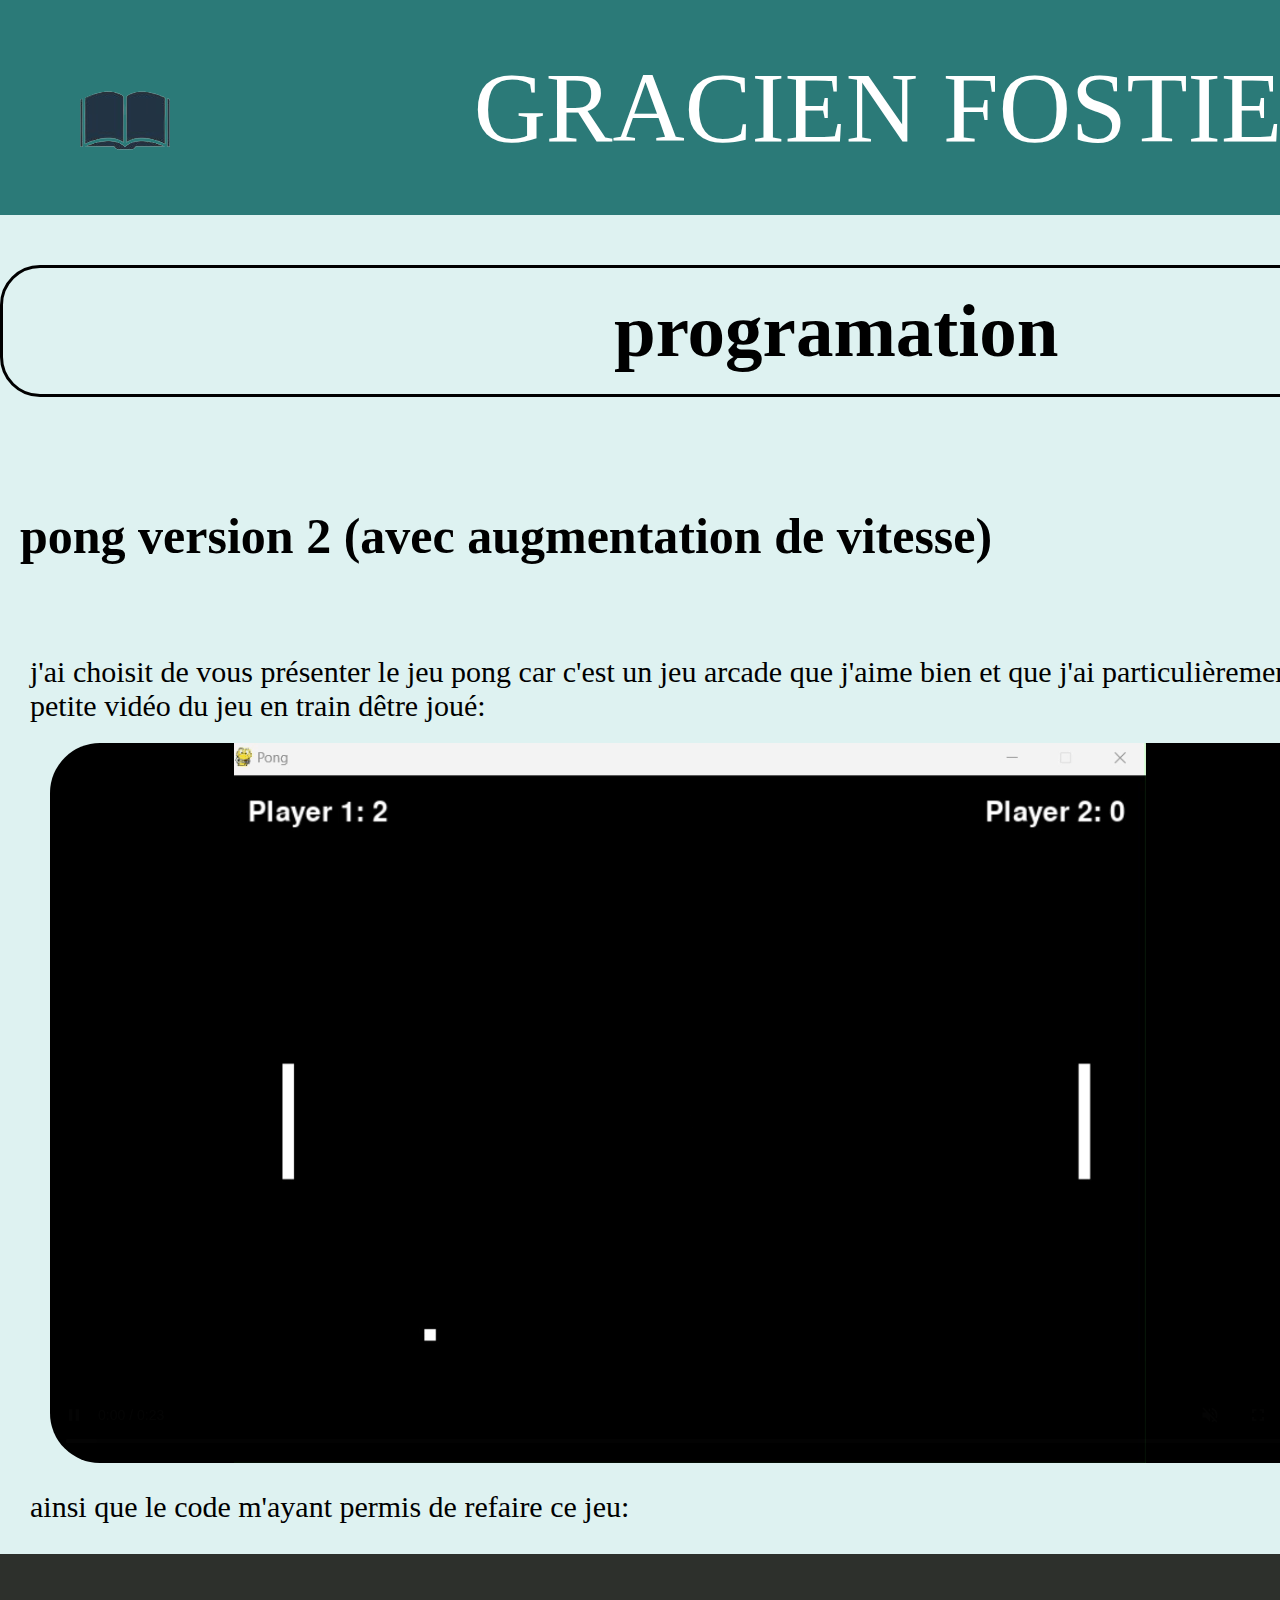
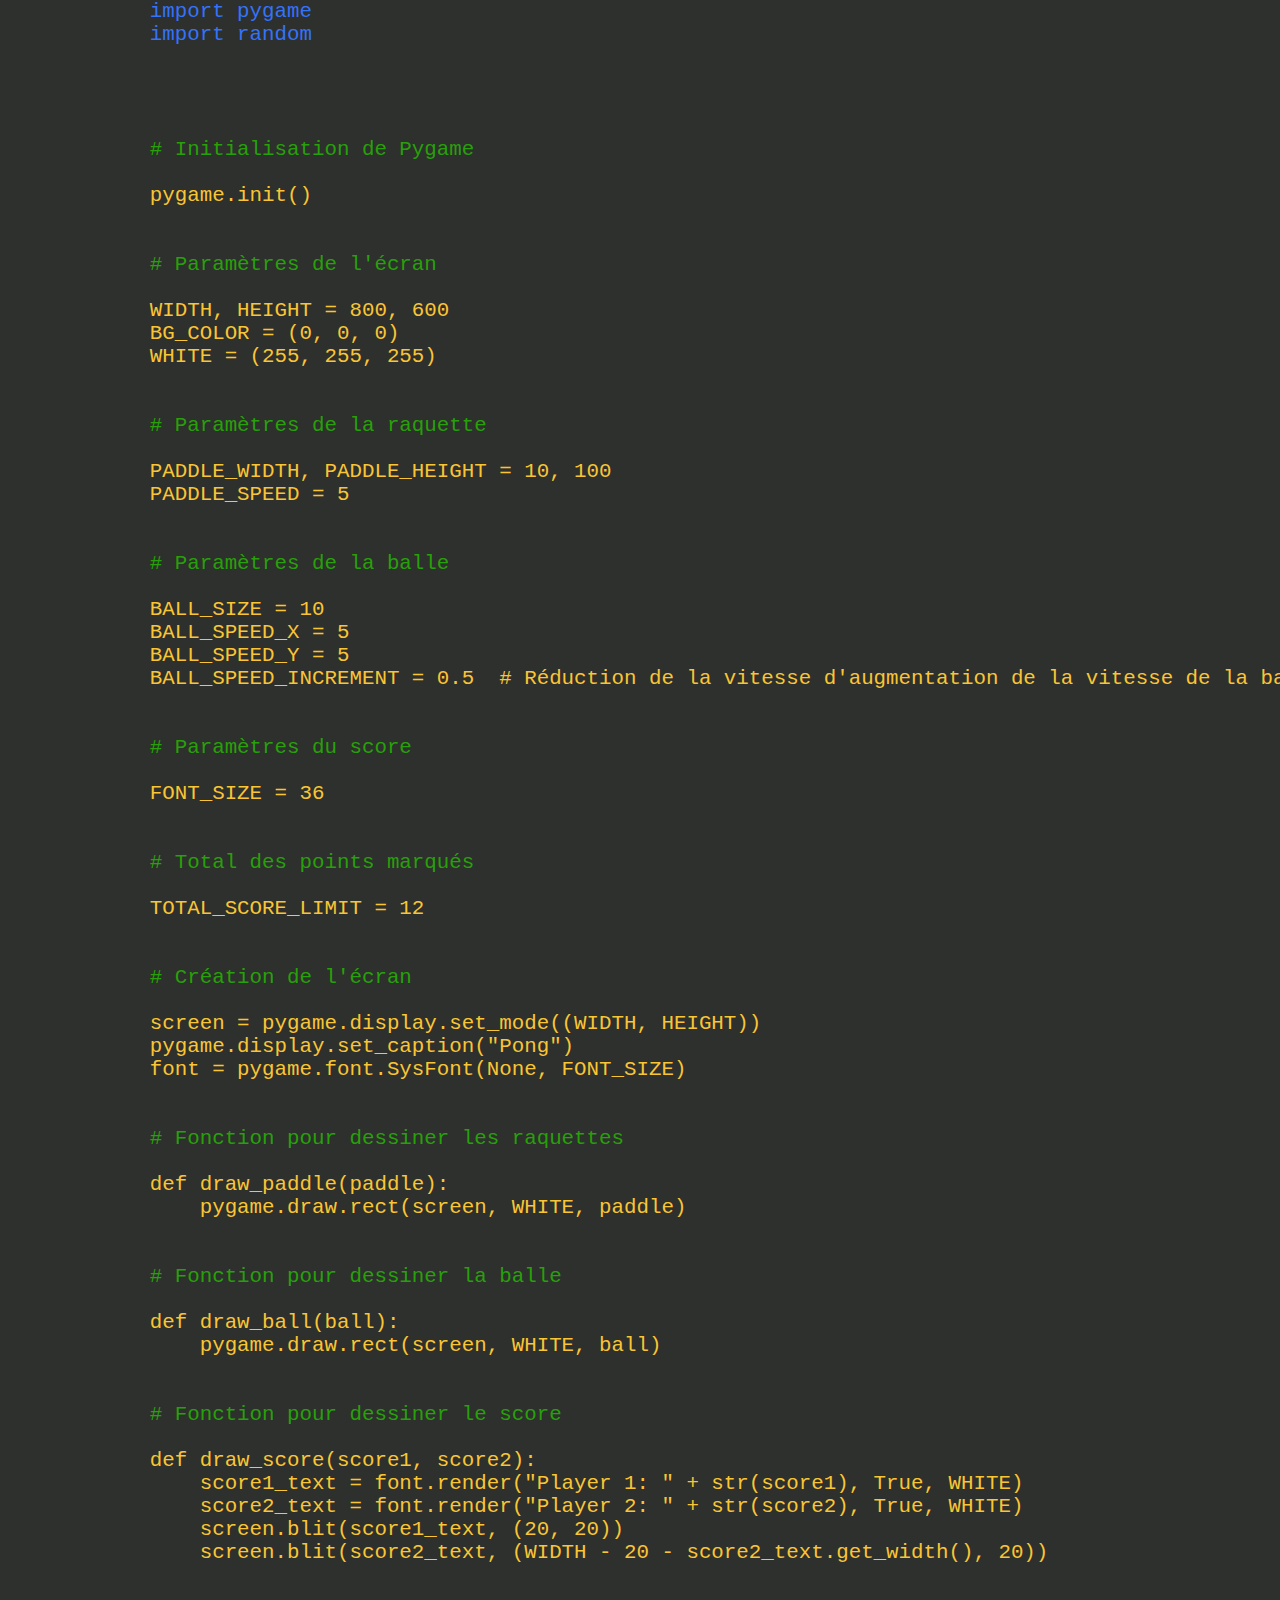
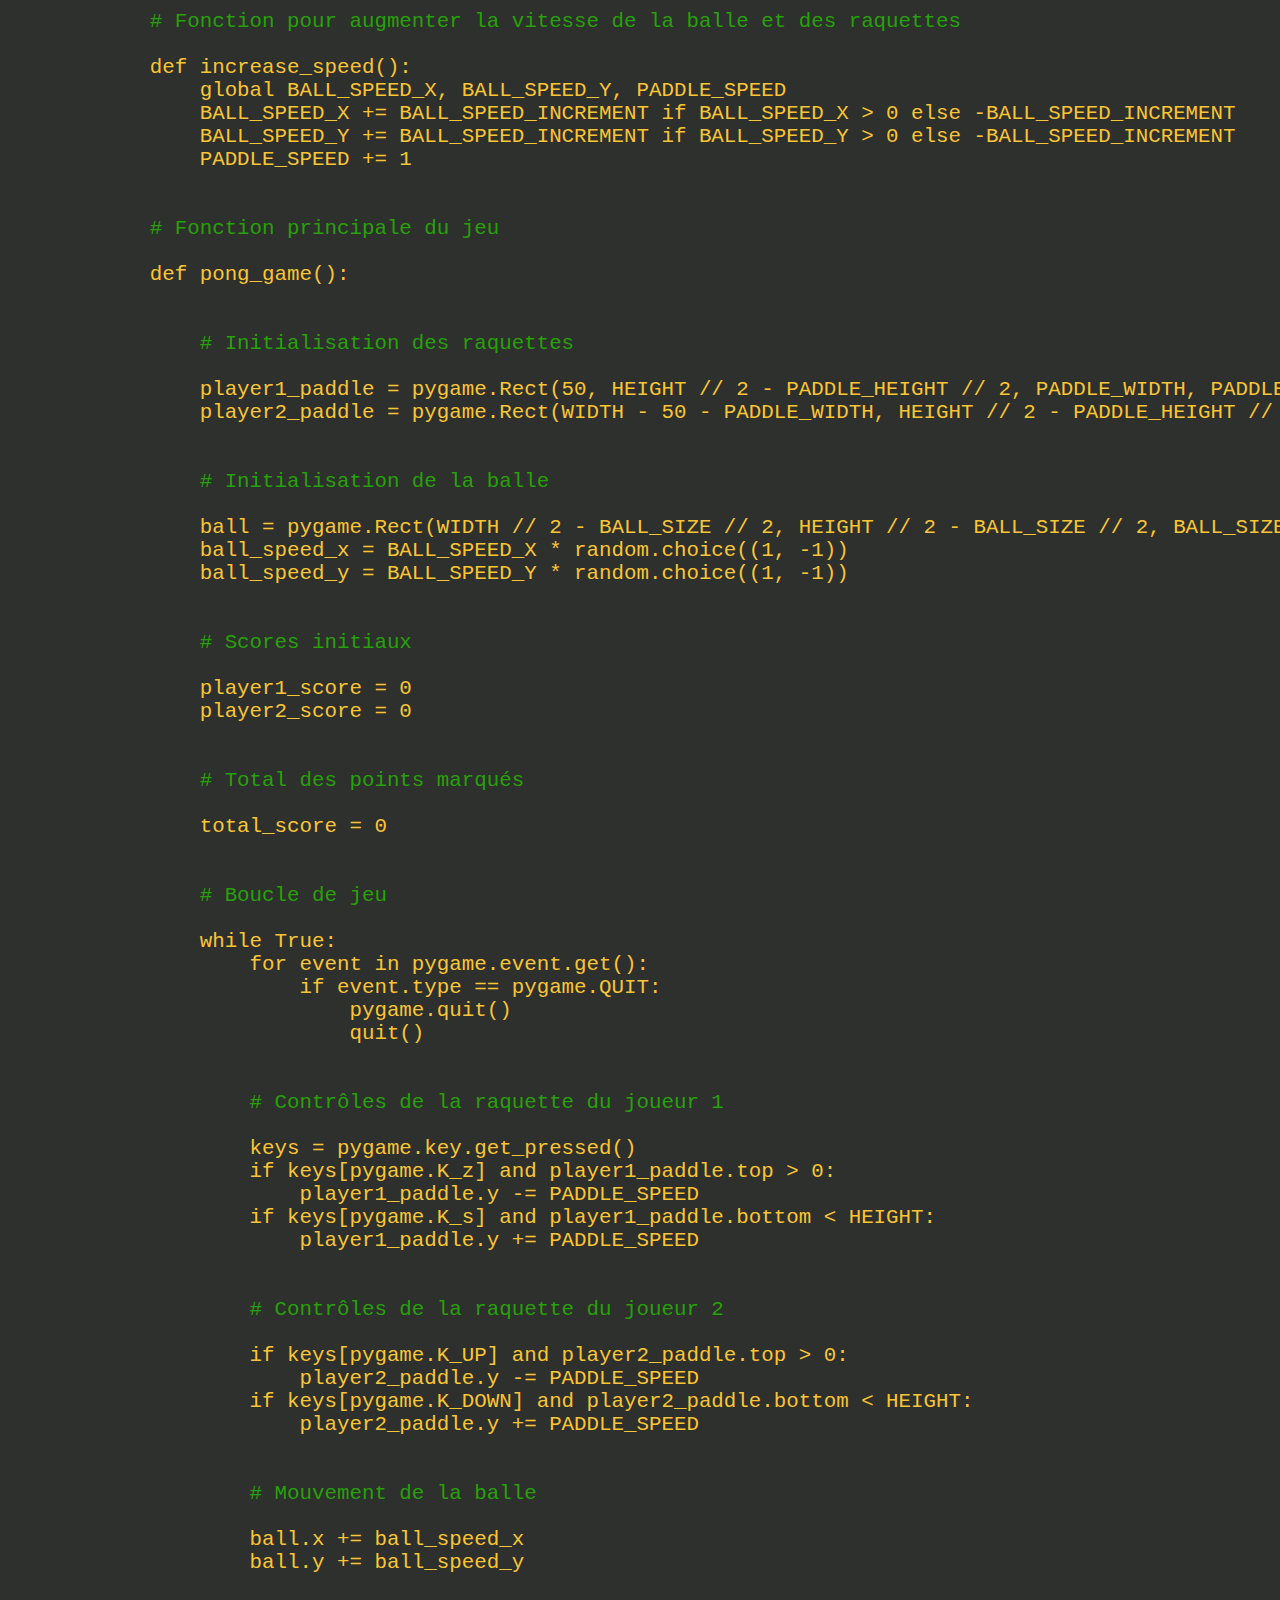
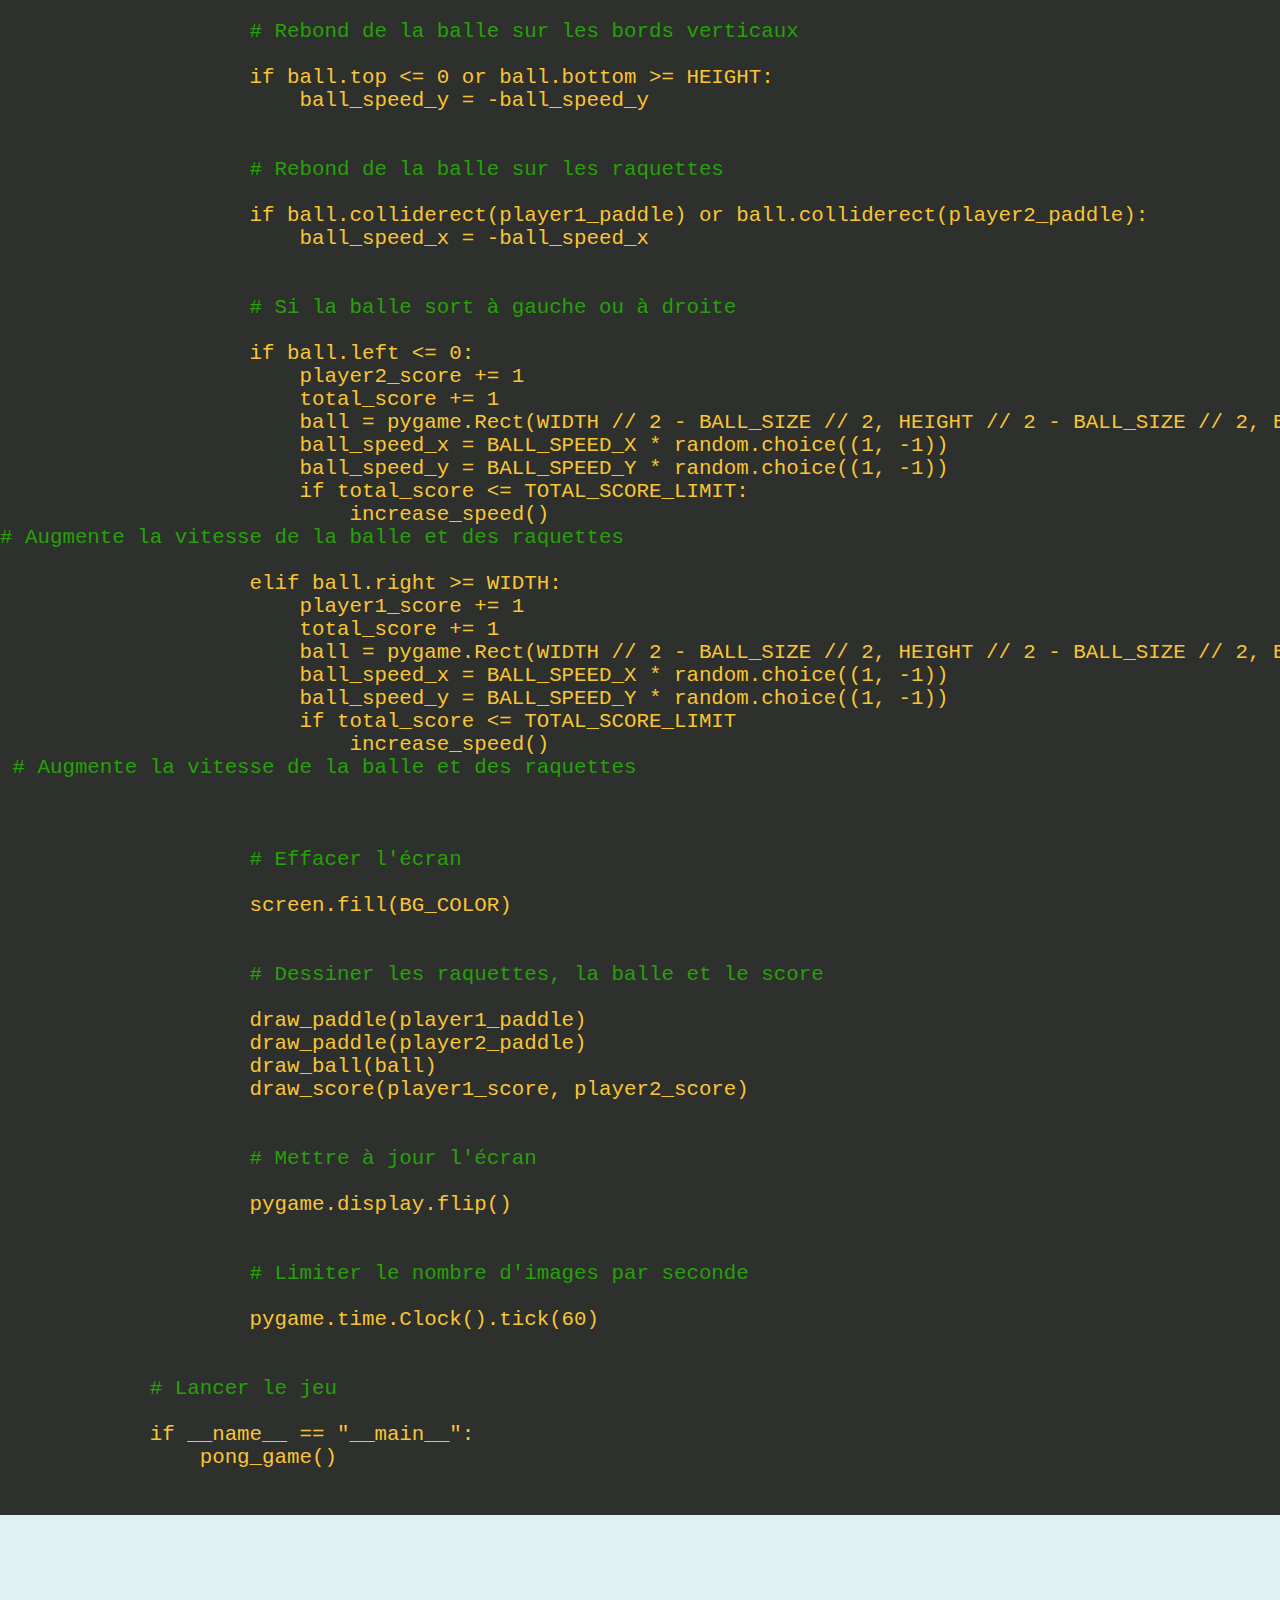
<file: site 1 gracien/programation-vitesse.html>
<!DOCTYPE html>
<hmtl lang="fr">
    <head>
        <meta charset="utf-8">
        <title>programmation GRACIEN FOSTIER </title>
        <link rel="stylesheet" href="style-css-gracien.css" />
        <link href="<link rel="preconnect" href="https://fonts.googleapis.com">
        <link rel="preconnect" href="https://fonts.gstatic.com" crossorigin>
        <link href="https://fonts.googleapis.com/css2?family=Playfair+Display:ital,wght@0,400..900;1,400..900&display=swap" rel="stylesheet">
    </head>
    <body>
        <header >

            <div class="icone"> <img src="icone/a-propos.png"></div>GRACIEN FOSTIER


        </header>
        <nav>
            <select name="liens" onchange="window.location.href=this.value">
                <option value="" class="exemple-recherche">--que recherhcez-vous?--</option>
                <option value="index.html">accueil</option>
                <option value="a-propos-site-1.html">à propos de moi</option>
                <option value="mes-photos.html">mes photos</option>
                <option value="mes-dessins.html">mes dessins</option>
                <option value="programation-classique.html">programation</option>
            </select>
        </nav>
        
        <h1>programation</h1>
        <br>
        <select name="liens" onchange="window.location.href=this.value">


            <option value="programation-vitesse.html">pong version 2</option>
            <option value="programation-classique.html">pong version 1</option>
        </select>
        <h2>pong version 2 (avec augmentation de vitesse)</h2>
        <br>
        <p class="présentation-programme">j'ai choisit de vous présenter le jeu pong car c'est un jeu arcade que j'aime bien et que j'ai particulièrement apprécier codé. 
            voici une petite vidéo du jeu en train dêtre joué:
            <video class="videopongac" controls="controls" autoplay muted loop><source src="programation/pong-vitesse.mp4"><source src="programation/pong.ogg"> si vous ne parvenez pas à lire cet vidéo mettez votre navigateur à jour puis réessayer</video>
            <br>
            ainsi que le code m'ayant permis de refaire ce jeu:        
        </p>
        </a></h2>

          <pre class="programme">
            <div class="import">
            import pygame
            import random </div>
            
            <div class="prog">
            # Initialisation de Pygame</div>
            pygame.init()
            <div class="prog">
            # Paramètres de l'écran</div>
            WIDTH, HEIGHT = 800, 600
            BG_COLOR = (0, 0, 0)
            WHITE = (255, 255, 255)
            <div class="prog">
            # Paramètres de la raquette</div>
            PADDLE_WIDTH, PADDLE_HEIGHT = 10, 100
            PADDLE_SPEED = 5
            <div class="prog">
            # Paramètres de la balle</div>
            BALL_SIZE = 10
            BALL_SPEED_X = 5
            BALL_SPEED_Y = 5
            BALL_SPEED_INCREMENT = 0.5  # Réduction de la vitesse d'augmentation de la vitesse de la balle
            <div class="prog">
            # Paramètres du score</div>
            FONT_SIZE = 36
            <div class="prog">
            # Total des points marqués</div>
            TOTAL_SCORE_LIMIT = 12
            <div class="prog">
            # Création de l'écran</div>
            screen = pygame.display.set_mode((WIDTH, HEIGHT))
            pygame.display.set_caption("Pong")
            font = pygame.font.SysFont(None, FONT_SIZE)
            <div class="prog">
            # Fonction pour dessiner les raquettes</div>
            def draw_paddle(paddle):
                pygame.draw.rect(screen, WHITE, paddle)
            <div class="prog">
            # Fonction pour dessiner la balle</div>
            def draw_ball(ball):
                pygame.draw.rect(screen, WHITE, ball)
                <div class="prog">
            # Fonction pour dessiner le score</div>
            def draw_score(score1, score2):
                score1_text = font.render("Player 1: " + str(score1), True, WHITE)
                score2_text = font.render("Player 2: " + str(score2), True, WHITE)
                screen.blit(score1_text, (20, 20))
                screen.blit(score2_text, (WIDTH - 20 - score2_text.get_width(), 20))
                <div class="prog">
            # Fonction pour augmenter la vitesse de la balle et des raquettes</div>
            def increase_speed():
                global BALL_SPEED_X, BALL_SPEED_Y, PADDLE_SPEED
                BALL_SPEED_X += BALL_SPEED_INCREMENT if BALL_SPEED_X > 0 else -BALL_SPEED_INCREMENT
                BALL_SPEED_Y += BALL_SPEED_INCREMENT if BALL_SPEED_Y > 0 else -BALL_SPEED_INCREMENT
                PADDLE_SPEED += 1
                <div class="prog">
            # Fonction principale du jeu</div>
            def pong_game():
            <div class="prog">
                # Initialisation des raquettes</div>
                player1_paddle = pygame.Rect(50, HEIGHT // 2 - PADDLE_HEIGHT // 2, PADDLE_WIDTH, PADDLE_HEIGHT)
                player2_paddle = pygame.Rect(WIDTH - 50 - PADDLE_WIDTH, HEIGHT // 2 - PADDLE_HEIGHT // 2, PADDLE_WIDTH, PADDLE_HEIGHT)
                <div class="prog">
                # Initialisation de la balle</div>
                ball = pygame.Rect(WIDTH // 2 - BALL_SIZE // 2, HEIGHT // 2 - BALL_SIZE // 2, BALL_SIZE, BALL_SIZE)
                ball_speed_x = BALL_SPEED_X * random.choice((1, -1))
                ball_speed_y = BALL_SPEED_Y * random.choice((1, -1))
                <div class="prog">
                # Scores initiaux</div>
                player1_score = 0
                player2_score = 0
                <div class="prog">
                # Total des points marqués</div>
                total_score = 0
                <div class="prog">
                # Boucle de jeu</div>
                while True:
                    for event in pygame.event.get():
                        if event.type == pygame.QUIT:
                            pygame.quit()
                            quit()
                            <div class="prog">
                    # Contrôles de la raquette du joueur 1</div>
                    keys = pygame.key.get_pressed()
                    if keys[pygame.K_z] and player1_paddle.top > 0:
                        player1_paddle.y -= PADDLE_SPEED
                    if keys[pygame.K_s] and player1_paddle.bottom < HEIGHT:
                        player1_paddle.y += PADDLE_SPEED
                        <div class="prog">
                    # Contrôles de la raquette du joueur 2</div>
                    if keys[pygame.K_UP] and player2_paddle.top > 0:
                        player2_paddle.y -= PADDLE_SPEED
                    if keys[pygame.K_DOWN] and player2_paddle.bottom < HEIGHT:
                        player2_paddle.y += PADDLE_SPEED
                        <div class="prog">
                    # Mouvement de la balle</div>
                    ball.x += ball_speed_x
                    ball.y += ball_speed_y
                    <div class="prog">
                    # Rebond de la balle sur les bords verticaux</div>
                    if ball.top <= 0 or ball.bottom >= HEIGHT:
                        ball_speed_y = -ball_speed_y
                        <div class="prog">
                    # Rebond de la balle sur les raquettes</div>
                    if ball.colliderect(player1_paddle) or ball.colliderect(player2_paddle):
                        ball_speed_x = -ball_speed_x
                        <div class="prog">
                    # Si la balle sort à gauche ou à droite</div>
                    if ball.left <= 0:
                        player2_score += 1
                        total_score += 1
                        ball = pygame.Rect(WIDTH // 2 - BALL_SIZE // 2, HEIGHT // 2 - BALL_SIZE // 2, BALL_SIZE, BALL_SIZE)
                        ball_speed_x = BALL_SPEED_X * random.choice((1, -1))
                        ball_speed_y = BALL_SPEED_Y * random.choice((1, -1))
                        if total_score <= TOTAL_SCORE_LIMIT:
                            increase_speed()  <div class="prog"># Augmente la vitesse de la balle et des raquettes</div>
                    elif ball.right >= WIDTH:
                        player1_score += 1
                        total_score += 1
                        ball = pygame.Rect(WIDTH // 2 - BALL_SIZE // 2, HEIGHT // 2 - BALL_SIZE // 2, BALL_SIZE, BALL_SIZE)
                        ball_speed_x = BALL_SPEED_X * random.choice((1, -1))
                        ball_speed_y = BALL_SPEED_Y * random.choice((1, -1))
                        if total_score <= TOTAL_SCORE_LIMIT
                            increase_speed() <div class="prog"> # Augmente la vitesse de la balle et des raquettes</div>
                                <div class="prog">
                    # Effacer l'écran</div>
                    screen.fill(BG_COLOR)
                    <div class="prog">
                    # Dessiner les raquettes, la balle et le score</div>
                    draw_paddle(player1_paddle)
                    draw_paddle(player2_paddle)
                    draw_ball(ball)
                    draw_score(player1_score, player2_score)
                    <div class="prog">
                    # Mettre à jour l'écran</div>
                    pygame.display.flip()
                    <div class="prog">
                    # Limiter le nombre d'images par seconde</div>
                    pygame.time.Clock().tick(60)
                    <div class="prog">
            # Lancer le jeu</div>
            if __name__ == "__main__":
                pong_game()
            
            </pre>



            
    <footer> 
        
        <nav>
                
            <select name="liensbas" onchange="window.location.href=this.value">
                <option value="" class="exemple-recherche">--que recherhcez-vous?--</option>
                <option value="index.html">accueil</option>
                <option value="a-propos-site-1.html">à propos de moi</option>
                <option value="mes-photos.html">mes photos</option>
                    <option value="mes-dessins.html">mes dessins</option>
                    <option value="programation-classique.html">programation</option>
            </select>
        </nav>
    </footer>
</body>
</html>
</file>
<file: site 1 gracien/style-css-gracien.css>
header{

  padding:50px;font-size: 100px; background-color: #2B7A78 ;color:white;text-align: justify;
  vertical-align: middle; text-align: center;font-family: 'Montserrat',serif;margin: 0px;}

.haut{height: 100%; background-color: #2B7A78; width: 130%;}

nav{background-color: #2B7A78; float:inline-end  ;}

.icone{float:left}

h1{padding: 20px; font-size: 75px;font-family:'Times New Roman', Times, serif;text-align:
   center;border: 3px black solid;border-radius: 40px;}

select{font-size: 30px;color: aliceblue;border: 3px hwb(199, 64%, 12%) solid;
    ;background-color:#17252A;margin-left: 10px; margin-right:10px;
     padding-top: 2px; padding-bottom: 5px; justify-items: right;border-color: black;float:right;}


.exemple-recherche{border:3px;border-color: aliceblue;}

body{background-color:#DEF2F1; margin: 0%;display: flex;flex-wrap: wrap;}

h2{font-size:50px;padding-left: 20px;}

pre{font-size: 20.8px;}

a:hover{
  color: deeppink;text-decoration: underline;
}
a{text-decoration: none;color:black; font-size: 50px; }

.a-propos-accueil{text-align: justify;font-size: 30px;margin-left: 40px;margin-right: 40px;}

.imgmacro{width: 450px;height: 400px; object-fit: cover;object-position: bottom right;border-radius: 50px;margin: 20px}

.imgpaysage{width: 900px; height: 400px; object-fit: cover; border-radius:50px;margin: 20px}

.imgdessinac{height: 600px;object-fit: cover; border-radius: 50px; margin: 20px;}

.videopongac{border-radius: 50px;margin:20px;}

a{margin-left: 20px;}

.programme{color:rgb(250, 197, 52);background-color: rgb(45,48,44);}

.import{color:rgb(52,115,250)}

.prog{color:rgb(40,160,10)}

.présentation-programme{font-size: 30px;margin:30px}

.a-propos-gras{text-align: justify;font-size: 30px;margin-left: 40px;margin-right: 40px;color: darkorchid;}

.reste{text-align: justify;font-size: 30px;margin-left: 40px;margin-right: 40px}

footer{background-color: #DEF2F1;}

.lienbas{float: left;}


.montagneneige{height: 400px;width: 700px; object-fit: cover;object-position:top; border-radius: 50px;margin:20px}

.paysage{height:400px; width:700px;object-fit: cover;border-radius: 50px; margin:20px}

.montagnelac{height:400px;width:700px;object-fit: cover; border-radius: 50px; margin:20px}

.couchésoleil{height:400px;width:700px;object-fit: cover; border-radius: 50px; margin:20px}

.treignac{height:400px;width:700px;object-fit: cover; border-radius: 50px; margin:20px}

.plagebretagne{height:400px;width:700px;object-fit: cover; border-radius: 50px; margin:20px}

.portebretagne{height:400px;width:700px;object-fit: cover; border-radius: 50px; margin:20px; object-position: top;}


.fleursalon{height: 500px; width: 500px; object-fit: cover; border-radius: 50px; margin:20px;}

.fleursalon2{height: 500px; width: 500px; object-fit: cover; border-radius: 50px; margin:20px;}

.parc{height: 500px; width: 500px; object-fit: cover; border-radius: 50px; margin:20px;}

.jonquille{height: 500px; width: 500px; object-fit: cover; border-radius: 50px; margin:20px;}

.lac{height: 500px; width: 500px; object-fit: cover; border-radius: 50px; margin:20px;}

.journal{height: 500px; width: 500px; object-fit: cover; border-radius: 50px; margin:20px;}

.dessert{height: 500px; width: 600px; object-fit: cover; border-radius: 50px; margin:20px;}

.caché{opacity:0}

.logoescalade{border-radius: 50px;margin:20px}

.perso{border-radius: 50px;margin:20px}

.aigle{border-radius: 50px;margin:20px  }
</file>
